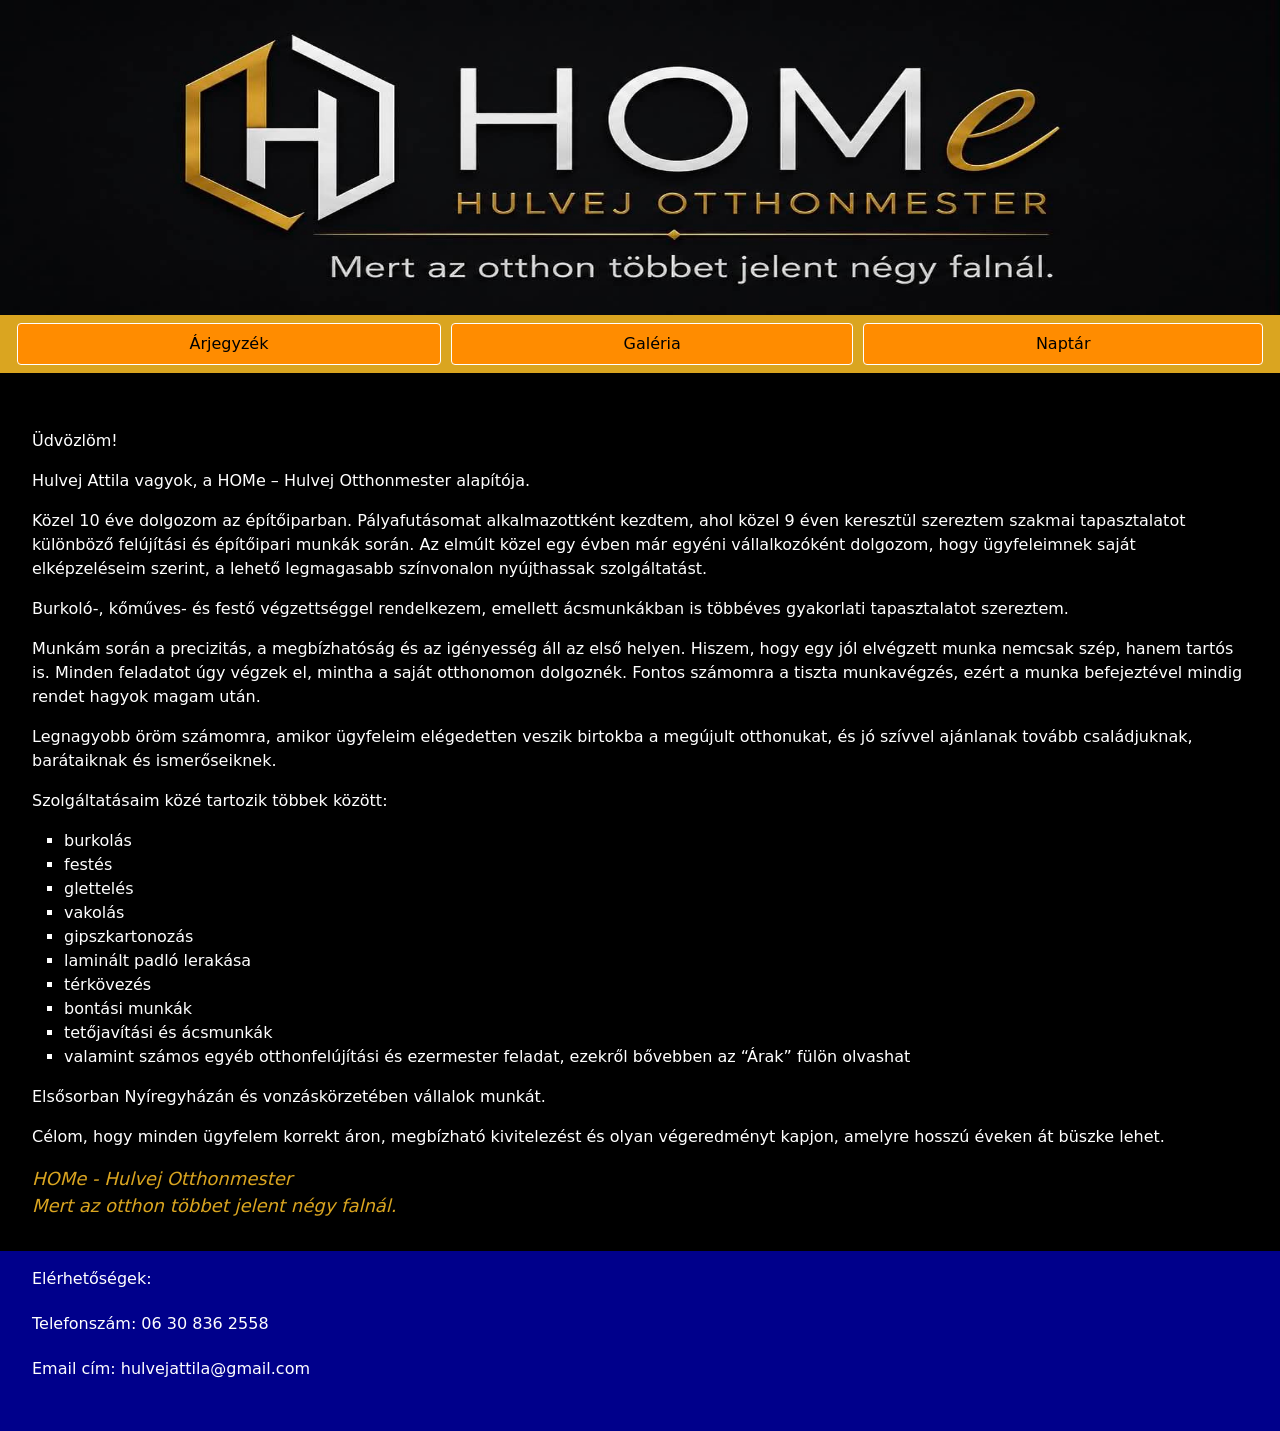
<file: index.html>
<!DOCTYPE html>
<html lang="hu">
<head>
    <meta charset="UTF-8">
    <meta name="viewport" content="width=device-width, initial-scale=1.0">
<link rel="stylesheet" href="main.css">    
    <link href="https://cdn.jsdelivr.net/npm/bootstrap@5.3.0/dist/css/bootstrap.min.css" rel="stylesheet">
<title>Hulvej Home</title>
</head>
<body>
    <!--Ez a logo része-->
    <div class="page">
        <div class="main_logo " ><img src="logo.jpg" alt="" class="img-fluid"></div>

    <!--Itt vannak a gombok-->
    <nav class="navbar navbar-expand-lg navbar-light bg-golden shadow-sm mb-4">
            <div class="container-fluid">
                <button class="navbar-toggler ms-auto" type="button" data-bs-toggle="collapse" data-bs-target="#navbarNavAltMarkup" aria-controls="navbarNavAltMarkup" aria-expanded="false" aria-label="Toggle navigation">
                    <span class="navbar-toggler-icon"></span>
                </button>
                
                <div class="collapse navbar-collapse" id="navbarNavAltMarkup">
                    <div class="navbar-nav w-100 nav-fill text-center fw-medium">
                        <a class="nav-item nav-link" href="./arjegyzek/ar.html">Árjegyzék</a>
                        <a class="nav-item nav-link" href="./gal/gal.html">Galéria</a>
                        <a class="nav-item nav-link" href="./cal/cal.html">Naptár</a>
                    </div>
                </div>
            </div>
        </nav>

    <!--Ez a főszöveg-->
    <div class="main_text">
    <div>
        <p>Üdvözlöm!</p>
        <p>Hulvej Attila vagyok, a HOMe – Hulvej Otthonmester alapítója.</p>
    </div>
    <p>Közel 10 éve dolgozom az építőiparban. Pályafutásomat alkalmazottként kezdtem, ahol közel 9 éven keresztül szereztem szakmai tapasztalatot különböző felújítási és építőipari munkák során. Az elmúlt közel egy évben már egyéni vállalkozóként dolgozom, hogy ügyfeleimnek saját elképzeléseim szerint, a lehető legmagasabb színvonalon nyújthassak szolgáltatást.</p>
    <p>Burkoló-, kőműves- és festő végzettséggel rendelkezem, emellett ácsmunkákban is többéves gyakorlati tapasztalatot szereztem.</p>
    <p>Munkám során a precizitás, a megbízhatóság és az igényesség áll az első helyen. Hiszem, hogy egy jól elvégzett munka nemcsak szép, hanem tartós is. Minden feladatot úgy végzek el, mintha a saját otthonomon dolgoznék. Fontos számomra a tiszta munkavégzés, ezért a munka befejeztével mindig rendet hagyok magam után.</p>
    <p>Legnagyobb öröm számomra, amikor ügyfeleim elégedetten veszik birtokba a megújult otthonukat, és jó szívvel ajánlanak tovább családjuknak, barátaiknak és ismerőseiknek.</p>
    <p>Szolgáltatásaim közé tartozik többek között:</p>
        <ul>
            <li>burkolás</li>
            <li>festés</li>
            <li>glettelés</li>
            <li>vakolás</li>
            <li>gipszkartonozás</li>
            <li>laminált padló lerakása</li>
            <li>térkövezés</li>
            <li>bontási munkák</li>
            <li>tetőjavítási és ácsmunkák</li>
            <li>valamint számos egyéb otthonfelújítási és ezermester feladat, ezekről bővebben az “Árak” fülön olvashat</li>
        </ul>
    <p>Elsősorban Nyíregyházán és vonzáskörzetében vállalok munkát.</p>
    <p>Célom, hogy minden ügyfelem korrekt áron, megbízható kivitelezést és olyan végeredményt kapjon, amelyre hosszú éveken át büszke lehet.</p>

<i class="arany">HOMe - Hulvej Otthonmester</i>
<i class="arany">Mert az otthon többet jelent négy falnál.</i>

    <div id="ertekek">

    </div>
    </div>

    <!--Ez a lábjegyzet-->
    <div class="footer">
        <p>Elérhetőségek:</p>
        <p>Telefonszám: 06 30 836 2558</p>
        <p>Email cím: hulvejattila@gmail.com</p>
    </div>
    </div>

    <script src="https://cdn.jsdelivr.net/npm/bootstrap@5.3.0/dist/js/bootstrap.bundle.min.js"></script>
</body>
</html>
</file>
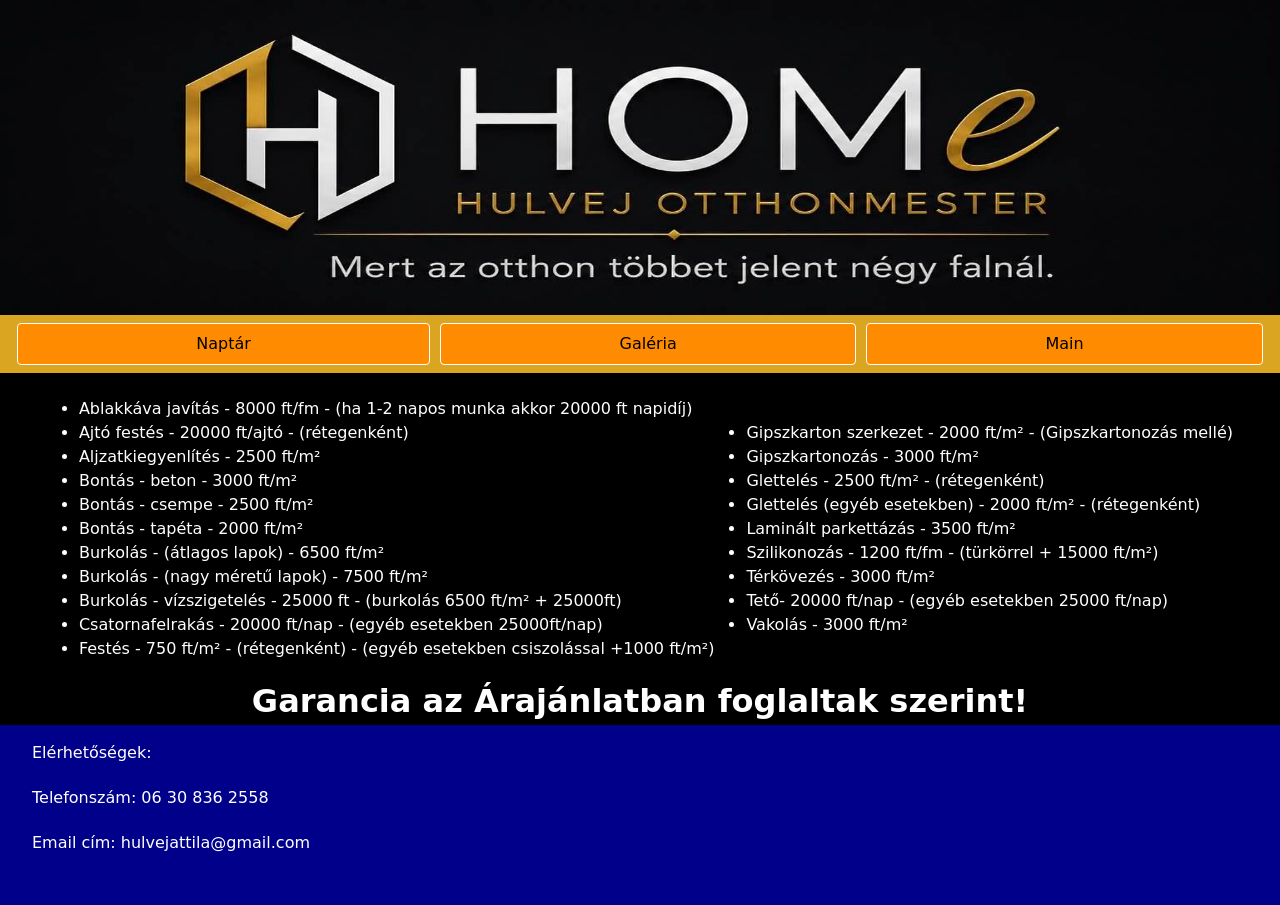
<file: arjegyzek/ar.html>
<!DOCTYPE html>
<html lang="en">
<head>
    <meta charset="UTF-8">
    <meta name="viewport" content="width=device-width, initial-scale=1.0">
    <link rel="stylesheet" href="ar.css">
    <link href="https://cdn.jsdelivr.net/npm/bootstrap@5.3.0/dist/css/bootstrap.min.css" rel="stylesheet">
    <title>Árjegyzék</title>
</head>
<body>
    
      <div class="page">
        <div class="main_logo " ><img src="../logo.jpg" alt="" class="img-fluid"></div>
        
            <nav class="navbar navbar-expand-lg navbar-light bg-golden shadow-sm mb-4">
            <div class="container-fluid">
                <button class="navbar-toggler ms-auto" type="button" data-bs-toggle="collapse" data-bs-target="#navbarNavAltMarkup" aria-controls="navbarNavAltMarkup" aria-expanded="false" aria-label="Toggle navigation">
                    <span class="navbar-toggler-icon"></span>
                </button>
                
                <div class="collapse navbar-collapse" id="navbarNavAltMarkup">
                    <div class="navbar-nav w-100 nav-fill text-center fw-medium">
                        <a class="nav-item nav-link" href="../cal/cal.html">Naptár</a>
                        <a class="nav-item nav-link" href="../gal/gal.html">Galéria</a>
                        <a class="nav-item nav-link" href="../index.html">Main</a>
                    </div>
                </div>
            </div>
        </nav>   
<div class="arak">
  <div class="mellett">
    <div>
  <ul>
    <li>Ablakkáva javítás -	8000 ft/fm -	(ha 1-2 napos munka akkor 20000 ft napidíj)</li>
    <li>Ajtó festés - 20000 ft/ajtó - (rétegenként)</li>
    <li>Aljzatkiegyenlítés -	2500 ft/m²</li>
    <li>Bontás - beton - 3000 ft/m²</li>
    <li>Bontás - csempe -	2500 ft/m²</li>
    <li>Bontás - tapéta	- 2000 ft/m²</li>
    <li>Burkolás - (átlagos lapok) -	6500 ft/m²</li>
    <li>Burkolás - (nagy méretű lapok) -	7500 ft/m²</li>
    <li>Burkolás - vízszigetelés -	25000 ft	-	(burkolás 6500 ft/m² + 25000ft)</li>
    <li>Csatornafelrakás -	20000 ft/nap -	(egyéb esetekben 25000ft/nap)</li>
    <li>Festés - 750 ft/m²	- (rétegenként) -	(egyéb esetekben csiszolással +1000 ft/m²)</li>
  </ul>
</div>
<div>
  <ul>
    <li>Gipszkarton szerkezet -	2000 ft/m² -	(Gipszkartonozás mellé)</li>
    <li>Gipszkartonozás -	3000 ft/m²</li>
    <li>Glettelés -	2500 ft/m² - (rétegenként)</li>
    <li>Glettelés (egyéb esetekben) - 2000 ft/m² -	(rétegenként)</li>
    <li>Laminált parkettázás -	3500 ft/m²</li>
    <li>Szilikonozás - 1200 ft/fm - (türkörrel + 15000 ft/m²)</li>
    <li>Térkövezés - 3000 ft/m²</li>
    <li>Tető- 20000 ft/nap	-	(egyéb esetekben 25000 ft/nap)</li>
    <li>Vakolás - 3000 ft/m²</li>
  </ul>
</div>
  </div>
<b>Garancia az Árajánlatban foglaltak szerint!</b>
</div>

<div class="footer">
        <p>Elérhetőségek:</p>
        <p>Telefonszám: 06 30 836 2558</p>
        <p>Email cím: hulvejattila@gmail.com</p>
    </div>
    </div>

    <script src="https://cdn.jsdelivr.net/npm/bootstrap@5.3.0/dist/js/bootstrap.bundle.min.js"></script>
    
</body>
</html>
</file>
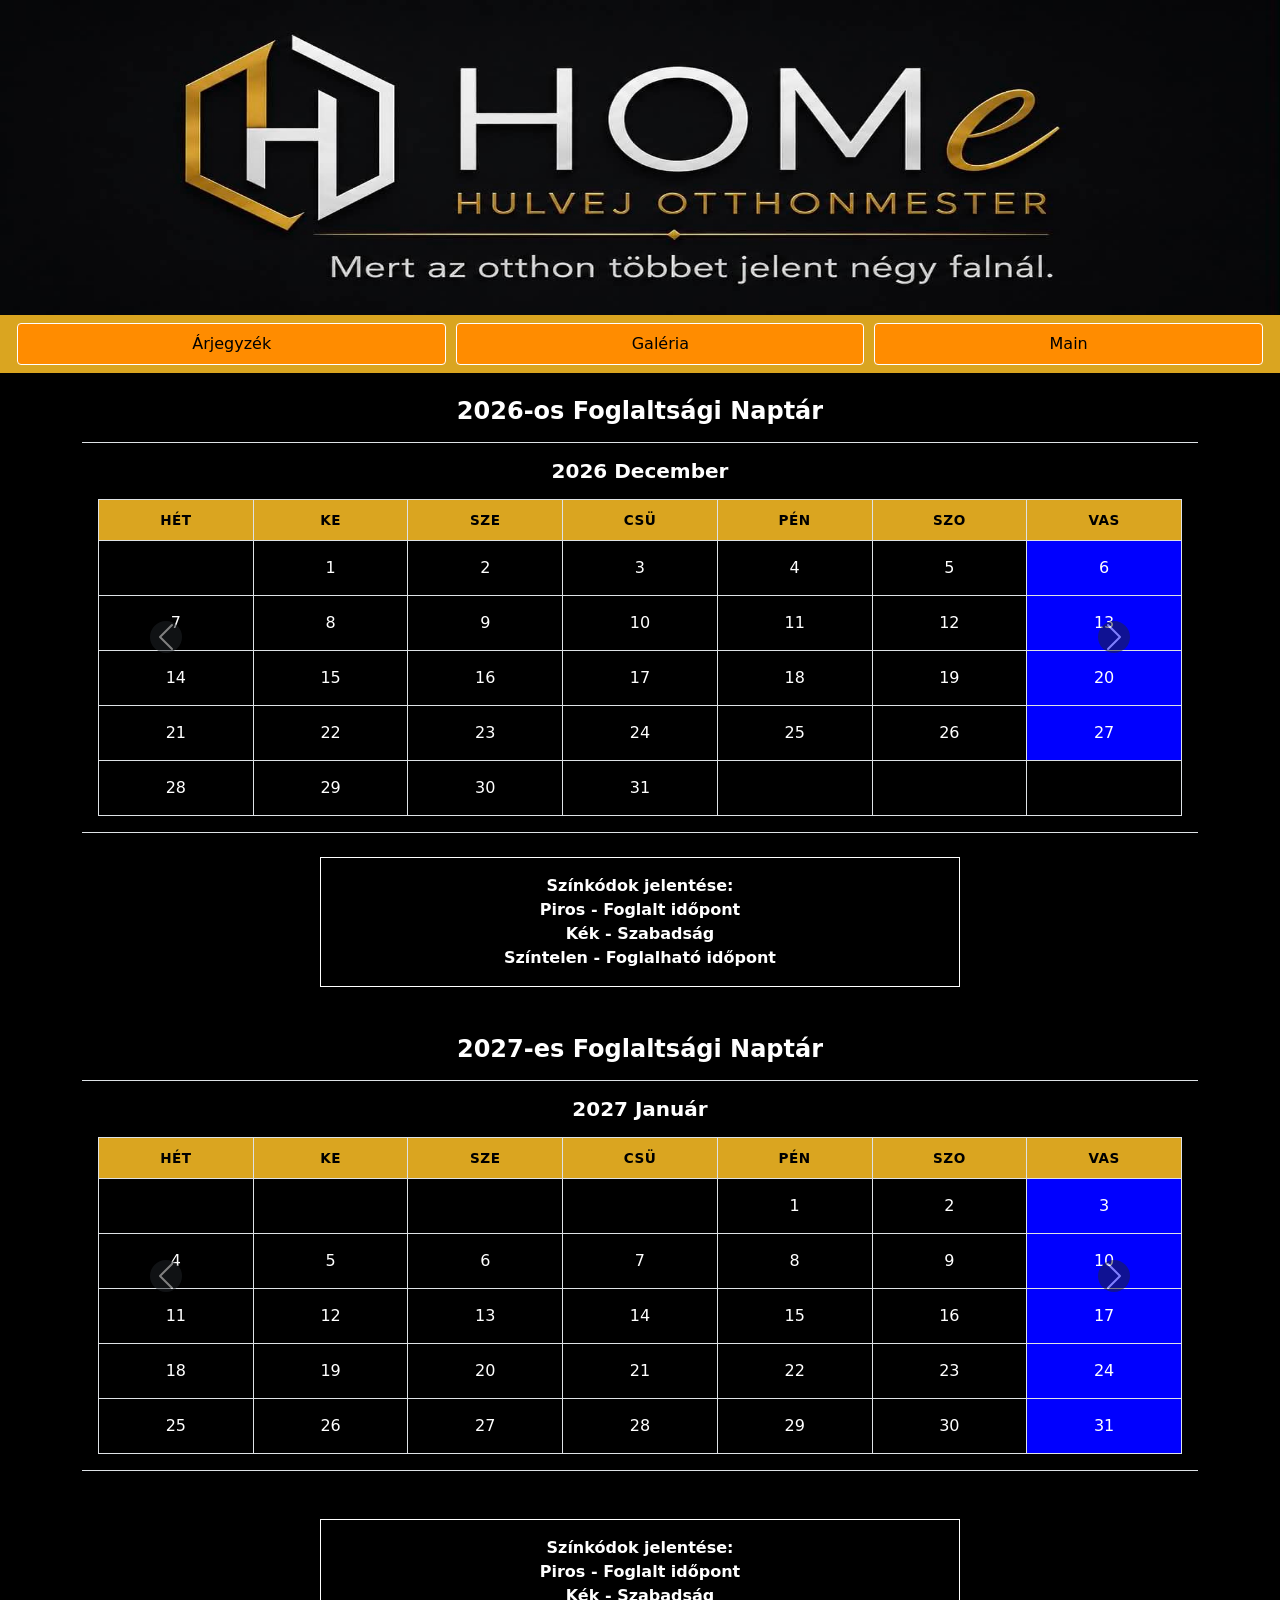
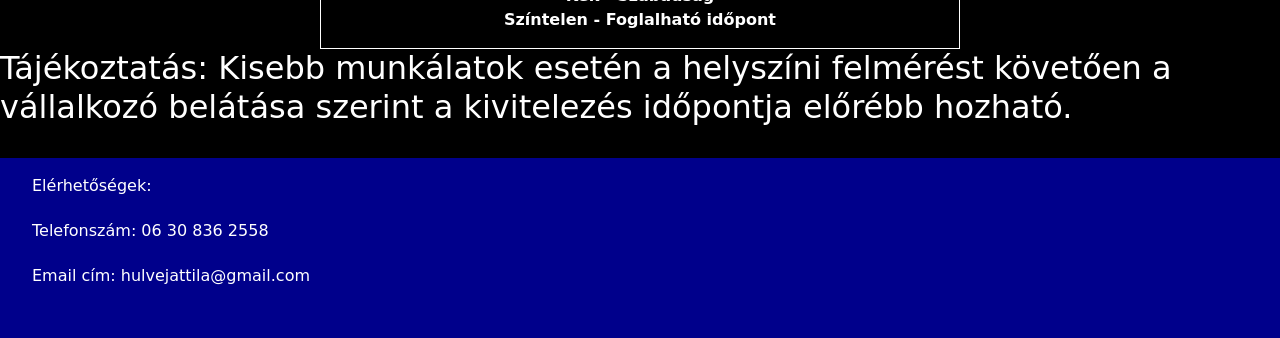
<file: cal/cal.html>
<!DOCTYPE html>
<html lang="hu">
<head>
    <meta charset="UTF-8">
    <meta name="viewport" content="width=device-width, initial-scale=1.0">
    <title>Naptár</title>
    <link href="https://cdn.jsdelivr.net/npm/bootstrap@5.3.0/dist/css/bootstrap.min.css" rel="stylesheet">
    <link rel="stylesheet" href="cal.css">
</head>
<body>
    <div class="page">
        <!-- Logo Header -->
        <div class="main_logo " >
            <img src="../logo.jpg" alt="Logo" class="img-fluid">
        </div>

        <!-- Navbar -->
        <nav class="navbar navbar-expand-lg navbar-light bg-golden shadow-sm mb-4">
            <div class="container-fluid">
                <button class="navbar-toggler ms-auto" type="button" data-bs-toggle="collapse" data-bs-target="#navbarNavAltMarkup" aria-controls="navbarNavAltMarkup" aria-expanded="false" aria-label="Toggle navigation">
                    <span class="navbar-toggler-icon"></span>
                </button>
                
                <div class="collapse navbar-collapse" id="navbarNavAltMarkup">
                    <div class="navbar-nav w-100 nav-fill text-center fw-medium">
                        <a class="nav-item nav-link" href="../arjegyzek/ar.html">Árjegyzék</a>
                        <a class="nav-item nav-link" href="../gal/gal.html">Galéria</a>
                        <a class="nav-item nav-link" href="../index.html">Main</a>
                    </div>
                </div>
            </div>
        </nav>  


        <!-- ==================== 1. SLIDER: 2026-OS ÉV ==================== -->
        <div class="calendar container my-4" id="section-2026">
            <h2 class="h4 fw-bold text-center mb-3">2026-os Foglaltsági Naptár</h2>
            <div id="carousel2026" class="carousel slide shadow-sm rounded border bg-white" data-bs-ride="false">
                
                <div class="carousel-inner p-3">
                    
                    <!-- 2026 JÚLIUS -->
                    <div class="carousel-item" data-month="6" data-year="2026">
                        <h3 class="h5 fw-bold text-center mb-3">2026 Július</h3>
                        <div class="table-responsive">
                            <table class="table table-bordered calendar-table mb-0 text-center">
                                <thead>
                                    <tr class="text-muted small"><th>Hét</th><th>Ke</th><th>Sze</th><th>Csü</th><th>Pén</th><th>Szo</th><th>Vas</th></tr>
                                </thead>
                                <tbody>
                                    <tr>
                                        <td class="other-month"></td><td class="other-month"></td><td>1</td><td>2</td><td>3</td><td>4</td><td class="szabads">5</td>
                                    </tr>
                                    <tr><td>6</td><td>7</td><td>8</td><td>9</td><td>10</td><td>11</td><td class="szabads">12</td></tr>
                                    <tr><td>13</td><td>14</td><td>15</td><td>16</td><td>17</td><td>18</td><td class="szabads">19</td></tr>
                                    <tr><td>20</td><td>21</td><td>22</td><td>23</td><td>24</td><td>25</td><td class="szabads">26</td></tr>
                                    <tr>
                                        <td>27</td><td>28</td><td>29</td><td>30</td><td>31</td><td class="other-month"></td><td class="other-month"></td>
                                    </tr>
                                </tbody>
                            </table>
                        </div>
                    </div>

                    <!-- 2026 AUGUSZTUS -->
                    <div class="carousel-item" data-month="7" data-year="2026">
                        <h3 class="h5 fw-bold text-center mb-3">2026 Augusztus</h3>
                        <div class="table-responsive">
                            <table class="table table-bordered calendar-table mb-0 text-center">
                                <thead>
                                    <tr class="text-muted small"><th>Hét</th><th>Ke</th><th>Sze</th><th>Csü</th><th>Pén</th><th>Szo</th><th>Vas</th></tr>
                                </thead>
                                <tbody>
                                    <tr>
                                        <td class="other-month"></td><td class="other-month"></td><td class="other-month"></td><td class="other-month"></td><td class="other-month"></td><td>1</td><td class="szabads">2</td>
                                    </tr>
                                    <tr><td>3</td><td>4</td><td>5</td><td>6</td><td>7</td><td>8</td><td class="szabads">9</td></tr>
                                    <tr><td>10</td><td>11</td><td>12</td><td>13</td><td>14</td><td>15</td><td class="szabads">16</td></tr>
                                    <tr><td>17</td><td>18</td><td>19</td><td>20</td><td>21</td><td>22</td><td class="szabads">23</td></tr>
                                    <tr><td>24</td><td>25</td><td>26</td><td>27</td><td>28</td><td>29</td><td class="szabads">30</td></tr>
                                    <tr>
                                        <td>31</td><td class="other-month"></td><td class="other-month"></td><td class="other-month"></td><td class="other-month"></td><td class="other-month"></td><td class="other-month"></td>
                                    </tr>
                                </tbody>
                            </table>
                        </div>
                    </div>

                    <!-- 2026 SZEPTEMBER -->
                    <div class="carousel-item" data-month="8" data-year="2026">
                        <h3 class="h5 fw-bold text-center mb-3">2026 Szeptember</h3>
                        <div class="table-responsive">
                            <table class="table table-bordered calendar-table mb-0 text-center">
                                <thead>
                                    <tr class="text-muted small"><th>Hét</th><th>Ke</th><th>Sze</th><th>Csü</th><th>Pén</th><th>Szo</th><th>Vas</th></tr>
                                </thead>
                                <tbody>
                                    <tr>
                                        <td class="other-month"></td><td>1</td><td>2</td><td>3</td><td>4</td><td>5</td><td class="szabads">6</td>
                                    </tr>
                                    <tr><td>7</td><td>8</td><td>9</td><td>10</td><td>11</td><td>12</td><td class="szabads">13</td></tr>
                                    <tr><td>14</td><td>15</td><td>16</td><td>17</td><td>18</td><td>19</td><td class="szabads">20</td></tr>
                                    <tr><td>21</td><td>22</td><td>23</td><td>24</td><td>25</td><td>26</td><td class="szabads">27</td></tr>
                                    <tr>
                                        <td>28</td><td>29</td><td>30</td><td class="other-month"></td><td class="other-month"></td><td class="other-month"></td><td class="other-month"></td>
                                    </tr>
                                </tbody>
                            </table>
                        </div>
                    </div>

                    <!-- 2026 OKTÓBER -->
                    <div class="carousel-item" data-month="9" data-year="2026">
                        <h3 class="h5 fw-bold text-center mb-3">2026 Október</h3>
                        <div class="table-responsive">
                            <table class="table table-bordered calendar-table mb-0 text-center">
                                <thead>
                                    <tr class="text-muted small"><th>Hét</th><th>Ke</th><th>Sze</th><th>Csü</th><th>Pén</th><th>Szo</th><th>Vas</th></tr>
                                </thead>
                                <tbody>
                                    <tr>
                                        <td class="other-month"></td><td class="other-month"></td><td class="other-month"></td><td>1</td><td>2</td><td>3</td><td class="szabads">4</td>
                                    </tr>
                                    <tr><td>5</td><td>6</td><td>7</td><td>8</td><td>9</td><td>10</td><td class="szabads">11</td></tr>
                                    <tr><td>12</td><td>13</td><td>14</td><td>15</td><td>16</td><td>17</td><td class="szabads">18</td></tr>
                                    <tr><td>19</td><td>20</td><td>21</td><td>22</td><td>23</td><td>24</td><td class="szabads">25</td></tr>
                                    <tr>
                                        <td>26</td><td>27</td><td>28</td><td>29</td><td>30</td><td>31</td><td class="other-month"></td>
                                    </tr>
                                </tbody>
                            </table>
                        </div>
                    </div>

                    <!-- 2026 NOVEMBER -->
                    <div class="carousel-item" data-month="10" data-year="2026">
                        <h3 class="h5 fw-bold text-center mb-3">2026 November</h3>
                        <div class="table-responsive">
                            <table class="table table-bordered calendar-table mb-0 text-center">
                                <thead>
                                    <tr class="text-muted small"><th>Hét</th><th>Ke</th><th>Sze</th><th>Csü</th><th>Pén</th><th>Szo</th><th>Vas</th></tr>
                                </thead>
                                <tbody>
                                    <tr>
                                        <td class="other-month"></td><td class="other-month"></td><td class="other-month"></td><td class="other-month"></td><td class="other-month"></td><td class="other-month"></td><td class="szabads">1</td>
                                    </tr>
                                    <tr><td>2</td><td>3</td><td>4</td><td>5</td><td>6</td><td>7</td><td class="szabads">8</td></tr>
                                    <tr><td>9</td><td>10</td><td>11</td><td>12</td><td>13</td><td>14</td><td class="szabads">15</td></tr>
                                    <tr><td>16</td><td>17</td><td>18</td><td>19</td><td>20</td><td>21</td><td class="szabads">22</td></tr>
                                    <tr><td>23</td><td>24</td><td>25</td><td>26</td><td>27</td><td>28</td><td class="szabads">29</td></tr>
                                    <tr>
                                        <td>30</td><td class="other-month"></td><td class="other-month"></td><td class="other-month"></td><td class="other-month"></td><td class="other-month"></td><td class="other-month"></td>
                                    </tr>
                                </tbody>
                            </table>
                        </div>
                    </div>

                    <!-- 2026 DECEMBER -->
                    <div class="carousel-item" data-month="11" data-year="2026">
                        <h3 class="h5 fw-bold text-center mb-3">2026 December</h3>
                        <div class="table-responsive">
                            <table class="table table-bordered calendar-table mb-0 text-center">
                                <thead>
                                    <tr class="text-muted small"><th>Hét</th><th>Ke</th><th>Sze</th><th>Csü</th><th>Pén</th><th>Szo</th><th>Vas</th></tr>
                                </thead>
                                <tbody>
                                    <tr>
                                        <td class="other-month"></td><td>1</td><td>2</td><td>3</td><td>4</td><td>5</td><td class="szabads">6</td>
                                    </tr>
                                    <tr><td>7</td><td>8</td><td>9</td><td>10</td><td>11</td><td>12</td><td class="szabads">13</td></tr>
                                    <tr><td>14</td><td>15</td><td>16</td><td>17</td><td>18</td><td>19</td><td class="szabads">20</td></tr>
                                    <tr><td>21</td><td>22</td><td>23</td><td>24</td><td>25</td><td>26</td><td class="szabads">27</td></tr>
                                    <tr>
                                        <td>28</td><td>29</td><td>30</td><td>31</td><td class="other-month"></td><td class="other-month"></td><td class="other-month"></td>
                                    </tr>
                                </tbody>
                            </table>
                        </div>
                    </div>

                </div>

                <!-- Lapozó gombok a 2026-oshoz -->
                <button class="carousel-control-prev btn btn-link" type="button" data-bs-target="#carousel2026" data-bs-slide="prev">
                    <span class="carousel-control-prev-icon bg-dark rounded-circle p-2" aria-hidden="true"></span>
                    <span class="visually-hidden">Előző</span>
                </button>
                <button class="carousel-control-next btn btn-link" type="button" data-bs-target="#carousel2026" data-bs-slide="next">
                    <span class="carousel-control-next-icon bg-dark rounded-circle p-2" aria-hidden="true"></span>
                    <span class="visually-hidden">Következő</span>
                </button>
            </div>
        </div>

        <div class="taj">
            <b>Színkódok jelentése:</b>
            <b>Piros - Foglalt időpont</b>
            <b>Kék - Szabadság</b>
            <b>Színtelen - Foglalható időpont</b>
        </div>
        <!-- ==================== 2. SLIDER: 2027-ES ÉV ==================== -->
        <div class="calendar container my-5" id="section-2027">
            <h2 class="h4 fw-bold text-center mb-3">2027-es Foglaltsági Naptár</h2>
            <div id="carousel2027" class="carousel slide shadow-sm rounded border bg-white" data-bs-ride="false">
                
                <div class="carousel-inner p-3">
                    
                    <!-- 2027 JANUÁR -->
                    <div class="carousel-item" data-month="0" data-year="2027">
                        <h3 class="h5 fw-bold text-center mb-3">2027 Január</h3>
                        <div class="table-responsive">
                            <table class="table table-bordered calendar-table mb-0 text-center">
                                <thead>
                                    <tr class="text-muted small"><th>Hét</th><th>Ke</th><th>Sze</th><th>Csü</th><th>Pén</th><th>Szo</th><th>Vas</th></tr>
                                </thead>
                                <tbody>
                                    <tr>
                                        <td class="other-month"></td><td class="other-month"></td><td class="other-month"></td><td class="other-month"></td><td>1</td><td>2</td><td class="szabads">3</td>
                                    </tr>
                                    <tr><td>4</td><td>5</td><td>6</td><td>7</td><td>8</td><td>9</td><td class="szabads">10</td></tr>
                                    <tr><td>11</td><td>12</td><td>13</td><td>14</td><td>15</td><td>16</td><td class="szabads">17</td></tr>
                                    <tr><td>18</td><td>19</td><td>20</td><td>21</td><td>22</td><td>23</td><td class="szabads">24</td></tr>
                                    <tr><td>25</td><td>26</td><td>27</td><td>28</td><td>29</td><td>30</td><td class="szabads">31</td></tr>
                                </tbody>
                            </table>
                        </div>
                    </div>

                    <!-- 2027 FEBRUÁR -->
                    <div class="carousel-item" data-month="1" data-year="2027">
                        <h3 class="h5 fw-bold text-center mb-3">2027 Február</h3>
                        <div class="table-responsive">
                            <table class="table table-bordered calendar-table mb-0 text-center">
                                <thead>
                                    <tr class="text-muted small"><th>Hét</th><th>Ke</th><th>Sze</th><th>Csü</th><th>Pén</th><th>Szo</th><th>Vas</th></tr>
                                </thead>
                                <tbody>
                                    <tr>
                                        <td>1</td><td>2</td><td>3</td><td>4</td><td>5</td><td>6</td><td class="szabads">7</td>
                                    </tr>
                                    <tr><td>8</td><td>9</td><td>10</td><td>11</td><td>12</td><td>13</td><td class="szabads">14</td></tr>
                                    <tr><td>15</td><td>16</td><td>17</td><td>18</td><td>19</td><td>20</td><td class="szabads">21</td></tr>
                                    <tr><td>22</td><td>23</td><td>24</td><td>25</td><td>26</td><td>27</td><td class="szabads">28</td></tr>
                                </tbody>
                            </table>
                        </div>
                    </div>

                    <!-- 2027 MÁRCIUS -->
                    <div class="carousel-item" data-month="2" data-year="2027">
                        <h3 class="h5 fw-bold text-center mb-3">2027 Március</h3>
                        <div class="table-responsive">
                            <table class="table table-bordered calendar-table mb-0 text-center">
                                <thead>
                                    <tr class="text-muted small"><th>Hét</th><th>Ke</th><th>Sze</th><th>Csü</th><th>Pén</th><th>Szo</th><th>Vas</th></tr>
                                </thead>
                                <tbody>
                                    <tr>
                                        <td>1</td><td>2</td><td>3</td><td>4</td><td>5</td><td>6</td><td class="szabads">7</td>
                                    </tr>
                                    <tr><td>8</td><td>9</td><td>10</td><td>11</td><td>12</td><td>13</td><td class="szabads">14</td></tr>
                                    <tr><td>15</td><td>16</td><td>17</td><td>18</td><td>19</td><td>20</td><td class="szabads">21</td></tr>
                                    <tr><td>22</td><td>23</td><td>24</td><td>25</td><td>26</td><td>27</td><td class="szabads">28</td></tr>
                                    <tr>
                                        <td>29</td><td>30</td><td>31</td><td class="other-month"></td><td class="other-month"></td><td class="other-month"></td><td class="other-month"></td>
                                    </tr>
                                </tbody>
                            </table>
                        </div>
                    </div>

                    <!-- 2027 ÁPRILIS -->
                    <div class="carousel-item" data-month="3" data-year="2027">
                        <h3 class="h5 fw-bold text-center mb-3">2027 Április</h3>
                        <div class="table-responsive">
                            <table class="table table-bordered calendar-table mb-0 text-center">
                                <thead>
                                    <tr class="text-muted small"><th>Hét</th><th>Ke</th><th>Sze</th><th>Csü</th><th>Pén</th><th>Szo</th><th>Vas</th></tr>
                                </thead>
                                <tbody>
                                    <tr>
                                        <td class="other-month"></td><td class="other-month"></td><td class="other-month"></td><td>1</td><td>2</td><td>3</td><td class="szabads">4</td>
                                    </tr>
                                    <tr><td>5</td><td>6</td><td >7</td><td>8</td><td>9</td><td>10</td><td class="szabads">11</td></tr>
                                    <tr><td>12</td><td>13</td><td >14</td><td>15</td><td>16</td><td>17</td><td class="szabads">18</td></tr>
                                    <tr><td>19</td><td>20</td><td >21</td><td>22</td><td>23</td><td>24</td><td class="szabads">25</td></tr>
                                    <tr>
                                        <td>26</td><td>27</td><td >28</td><td>29</td><td>30</td><td class="other-month"></td><td class="other-month"></td>
                                    </tr>
                                </tbody>
                            </table>
                        </div>
                    </div>

                    <!-- 2027 MÁJUS -->
                    <div class="carousel-item" data-month="4" data-year="2027">
                        <h3 class="h5 fw-bold text-center mb-3">2027 Május</h3>
                        <div class="table-responsive">
                            <table class="table table-bordered calendar-table mb-0 text-center">
                                <thead>
                                    <tr class="text-muted small"><th>Hét</th><th>Ke</th><th>Sze</th><th>Csü</th><th>Pén</th><th>Szo</th><th>Vas</th></tr>
                                </thead>
                                <tbody>
                                    <tr>
                                        <td class="other-month"></td><td class="other-month"></td><td class="other-month"></td><td class="other-month"></td><td class="other-month"></td><td>1</td><td class="szabads">2</td>
                                    </tr>
                                    <tr><td>3</td><td>4</td><td>5</td><td>6</td><td>7</td><td>8</td><td class="szabads">9</td></tr>
                                    <tr><td>10</td><td>11</td><td>12</td><td>13</td><td>14</td><td>15</td><td class="szabads">16</td></tr>
                                    <tr><td>17</td><td>18</td><td>19</td><td>20</td><td>21</td><td>22</td><td class="szabads">23</td></tr>
                                    <tr><td>24</td><td>25</td><td>26</td><td>27</td><td>28</td><td>29</td><td class="szabads">30</td></tr>
                                    <tr>
                                        <td>31</td><td class="other-month"></td><td class="other-month"></td><td class="other-month"></td><td class="other-month"></td><td class="other-month"></td><td class="other-month"></td>
                                    </tr>
                                </tbody>
                            </table>
                        </div>
                    </div>

                    <!-- 2027 JÚNIUS -->
                    <div class="carousel-item" data-month="5" data-year="2027">
                        <h3 class="h5 fw-bold text-center mb-3">2027 Június</h3>
                        <div class="table-responsive">
                            <table class="table table-bordered calendar-table mb-0 text-center">
                                <thead>
                                    <tr class="text-muted small"><th>Hét</th><th>Ke</th><th>Sze</th><th>Csü</th><th>Pén</th><th>Szo</th><th>Vas</th></tr>
                                </thead>
                                <tbody>
                                    <tr>
                                        <td class="other-month"></td><td>1</td><td>2</td><td>3</td><td>4</td><td>5</td><td class="szabads">6</td>
                                    </tr>
                                    <tr><td>7</td><td>8</td><td>9</td><td>10</td><td>11</td><td>12</td><td class="szabads">13</td></tr>
                                    <tr><td>14</td><td>15</td><td>16</td><td>17</td><td>18</td><td>19</td><td class="szabads">20</td></tr>
                                    <tr><td>21</td><td>22</td><td>23</td><td>24</td><td>25</td><td>26</td><td class="szabads">27</td></tr>
                                    <tr>
                                        <td>28</td><td>29</td><td>30</td><td class="other-month"></td><td class="other-month"></td><td class="other-month"></td><td class="other-month"></td>
                                    </tr>
                                </tbody>
                            </table>
                        </div>
                    </div>

                    <!-- 2027 JÚLIUS -->
                    <div class="carousel-item" data-month="6" data-year="2027">
                        <h3 class="h5 fw-bold text-center mb-3">2027 Július</h3>
                        <div class="table-responsive">
                            <table class="table table-bordered calendar-table mb-0 text-center">
                                <thead>
                                    <tr class="text-muted small"><th>Hét</th><th>Ke</th><th>Sze</th><th>Csü</th><th>Pén</th><th>Szo</th><th>Vas</th></tr>
                                </thead>
                                <tbody>
                                    <tr>
                                        <td class="other-month"></td><td class="other-month"></td><td class="other-month"></td><td>1</td><td>2</td><td>3</td><td class="szabads">4</td>
                                    </tr>
                                    <tr><td>5</td><td>6</td><td>7</td><td>8</td><td>9</td><td>10</td><td class="szabads">11</td></tr>
                                    <tr><td>12</td><td>13</td><td>14</td><td>15</td><td>16</td><td>17</td><td class="szabads">18</td></tr>
                                    <tr><td>19</td><td>20</td><td>21</td><td>22</td><td>23</td><td>24</td><td class="szabads">25</td></tr>
                                    <tr>
                                        <td>26</td><td>27</td><td>28</td><td>29</td><td>30</td><td>31</td><td class="other-month"></td>
                                    </tr>
                                </tbody>
                            </table>
                        </div>
                    </div>

                    <!-- 2027 AUGUSZTUS -->
                    <div class="carousel-item" data-month="7" data-year="2027">
                        <h3 class="h5 fw-bold text-center mb-3">2027 Augusztus</h3>
                        <div class="table-responsive">
                            <table class="table table-bordered calendar-table mb-0 text-center">
                                <thead>
                                    <tr class="text-muted small"><th>Hét</th><th>Ke</th><th>Sze</th><th>Csü</th><th>Pén</th><th>Szo</th><th>Vas</th></tr>
                                </thead>
                                <tbody>
                                    <tr>
                                        <td class="other-month"></td><td class="other-month"></td><td class="other-month"></td><td class="other-month"></td><td class="other-month"></td><td class="other-month"></td><td class="szabads">1</td>
                                    </tr>
                                    <tr><td>2</td><td>3</td><td>4</td><td>5</td><td>6</td><td>7</td><td class="szabads">8</td></tr>
                                    <tr><td>9</td><td>10</td><td>11</td><td>12</td><td>13</td><td>14</td><td class="szabads">15</td></tr>
                                    <tr><td>16</td><td>17</td><td>18</td><td>19</td><td>20</td><td>21</td><td class="szabads">22</td></tr>
                                    <tr><td>23</td><td>24</td><td>25</td><td>26</td><td>27</td><td>28</td><td class="szabads">29</td></tr>
                                    <tr>
                                        <td>30</td><td>31</td><td class="other-month"></td><td class="other-month"></td><td class="other-month"></td><td class="other-month"></td><td class="other-month"></td>
                                    </tr>
                                </tbody>
                            </table>
                        </div>
                    </div>

                    <!-- 2027 SZEPTEMBER -->
                    <div class="carousel-item" data-month="8" data-year="2027">
                        <h3 class="h5 fw-bold text-center mb-3">2027 Szeptember</h3>
                        <div class="table-responsive">
                            <table class="table table-bordered calendar-table mb-0 text-center">
                                <thead>
                                    <tr class="text-muted small"><th>Hét</th><th>Ke</th><th>Sze</th><th>Csü</th><th>Pén</th><th>Szo</th><th>Vas</th></tr>
                                </thead>
                                <tbody>
                                    <tr>
                                        <td class="other-month"></td><td class="other-month"></td><td>1</td><td>2</td><td>3</td><td>4</td><td class="szabads">5</td>
                                    </tr>
                                    <tr><td>6</td><td>7</td><td>8</td><td>9</td><td>10</td><td>11</td><td class="szabads">12</td></tr>
                                    <tr><td>13</td><td>14</td><td>15</td><td>16</td><td>17</td><td>18</td><td class="szabads">19</td></tr>
                                    <tr><td>20</td><td>21</td><td>22</td><td>23</td><td>24</td><td>25</td><td class="szabads">26</td></tr>
                                    <tr>
                                        <td>27</td><td>28</td><td>29</td><td>30</td><td class="other-month"></td><td class="other-month"></td><td class="other-month"></td>
                                    </tr>
                                </tbody>
                            </table>
                        </div>
                    </div>

                    <!-- 2027 OKTÓBER -->
                    <div class="carousel-item" data-month="9" data-year="2027">
                        <h3 class="h5 fw-bold text-center mb-3">2027 Október</h3>
                        <div class="table-responsive">
                            <table class="table table-bordered calendar-table mb-0 text-center">
                                <thead>
                                    <tr class="text-muted small"><th>Hét</th><th>Ke</th><th>Sze</th><th>Csü</th><th>Pén</th><th>Szo</th><th>Vas</th></tr>
                                </thead>
                                <tbody>
                                    <tr>
                                        <td class="other-month"></td><td class="other-month"></td><td class="other-month"></td><td class="other-month"></td><td>1</td><td>2</td><td class="szabads">3</td>
                                    </tr>
                                    <tr><td>4</td><td>5</td><td>6</td><td>7</td><td>8</td><td>9</td><td class="szabads">10</td></tr>
                                    <tr><td>11</td><td>12</td><td>13</td><td>14</td><td>15</td><td>16</td><td class="szabads">17</td></tr>
                                    <tr><td>18</td><td>19</td><td>20</td><td>21</td><td>22</td><td>23</td><td class="szabads">24</td></tr>
                                    <tr>
                                        <td>25</td><td>26</td><td>27</td><td>28</td><td>29</td><td>30</td><td class="szabads">31</td>
                                    </tr>
                                </tbody>
                            </table>
                        </div>
                    </div>

                    <!-- 2027 NOVEMBER -->
                    <div class="carousel-item" data-month="10" data-year="2027">
                        <h3 class="h5 fw-bold text-center mb-3">2027 November</h3>
                        <div class="table-responsive">
                            <table class="table table-bordered calendar-table mb-0 text-center">
                                <thead>
                                    <tr class="text-muted small"><th>Hét</th><th>Ke</th><th>Sze</th><th>Csü</th><th>Pén</th><th>Szo</th><th>Vas</th></tr>
                                </thead>
                                <tbody>
                                    <tr>
                                        <td>1</td><td>2</td><td>3</td><td>4</td><td>5</td><td>6</td><td class="szabads">7</td>
                                    </tr>
                                    <tr><td>8</td><td>9</td><td>10</td><td>11</td><td>12</td><td>13</td><td class="szabads">14</td></tr>
                                    <tr><td>15</td><td>16</td><td>17</td><td>18</td><td>19</td><td>20</td><td class="szabads">21</td></tr>
                                    <tr><td>22</td><td>23</td><td>24</td><td>25</td><td>26</td><td>27</td><td class="szabads">28</td></tr>
                                    <tr>
                                        <td>29</td><td>30</td><td class="other-month"></td><td class="other-month"></td><td class="other-month"></td><td class="other-month"></td><td class="other-month"></td>
                                    </tr>
                                </tbody>
                            </table>
                        </div>
                    </div>

                    <!-- 2027 DECEMBER -->
                    <div class="carousel-item" data-month="11" data-year="2027">
                        <h3 class="h5 fw-bold text-center mb-3">2027 December</h3>
                        <div class="table-responsive">
                            <table class="table table-bordered calendar-table mb-0 text-center">
                                <thead>
                                    <tr class="text-muted small"><th>Hét</th><th>Ke</th><th>Sze</th><th>Csü</th><th>Pén</th><th>Szo</th><th>Vas</th></tr>
                                </thead>
                                <tbody>
                                    <tr>
                                        <td class="other-month"></td><td class="other-month"></td><td>1</td><td>2</td><td>3</td><td>4</td><td class="szabads">5</td>
                                    </tr>
                                    <tr><td>6</td><td>7</td><td>8</td><td>9</td><td>10</td><td>11</td><td class="szabads">12</td></tr>
                                    <tr><td>13</td><td>14</td><td>15</td><td>16</td><td>17</td><td>18</td><td class="szabads">19</td></tr>
                                    <tr><td>20</td><td>21</td><td>22</td><td>23</td><td>24</td><td>25</td><td class="szabads">26</td></tr>
                                    <tr>
                                        <td>27</td><td>28</td><td>29</td><td>30</td><td>31</td><td class="other-month"></td><td class="other-month"></td>
                                    </tr>
                                </tbody>
                            </table>
                        </div>
                    </div>

                </div>

                <!-- Lapozó gombok a 2027-eshez -->
                <button class="carousel-control-prev btn btn-link" type="button" data-bs-target="#carousel2027" data-bs-slide="prev">
                    <span class="carousel-control-prev-icon bg-dark rounded-circle p-2" aria-hidden="true"></span>
                    <span class="visually-hidden">Előző</span>
                </button>
                <button class="carousel-control-next btn btn-link" type="button" data-bs-target="#carousel2027" data-bs-slide="next">
                    <span class="carousel-control-next-icon bg-dark rounded-circle p-2" aria-hidden="true"></span>
                    <span class="visually-hidden">Következő</span>
                </button>
            </div>
        </div>

        <div class="taj">
            <b>Színkódok jelentése:</b>
            <b>Piros - Foglalt időpont</b>
            <b>Kék - Szabadság</b>
            <b>Színtelen - Foglalható időpont</b>
        </div>

        <h2>Tájékoztatás: Kisebb munkálatok esetén a helyszíni felmérést követően a vállalkozó belátása szerint a kivitelezés időpontja előrébb hozható.</h2>

        <!-- Footer Information Block -->
        <div class="footer ">
            <p class="">Elérhetőségek:</p>
            <p class="">Telefonszám: 06 30 836 2558</p>
            <p class="">Email cím: hulvejattila@gmail.com</p>
        </div>
    </div>
    
    <script src="https://cdn.jsdelivr.net/npm/bootstrap@5.3.0/dist/js/bootstrap.bundle.min.js"></script>
    
    <script src="cal.js"></script>
</body>
</html>
</file>
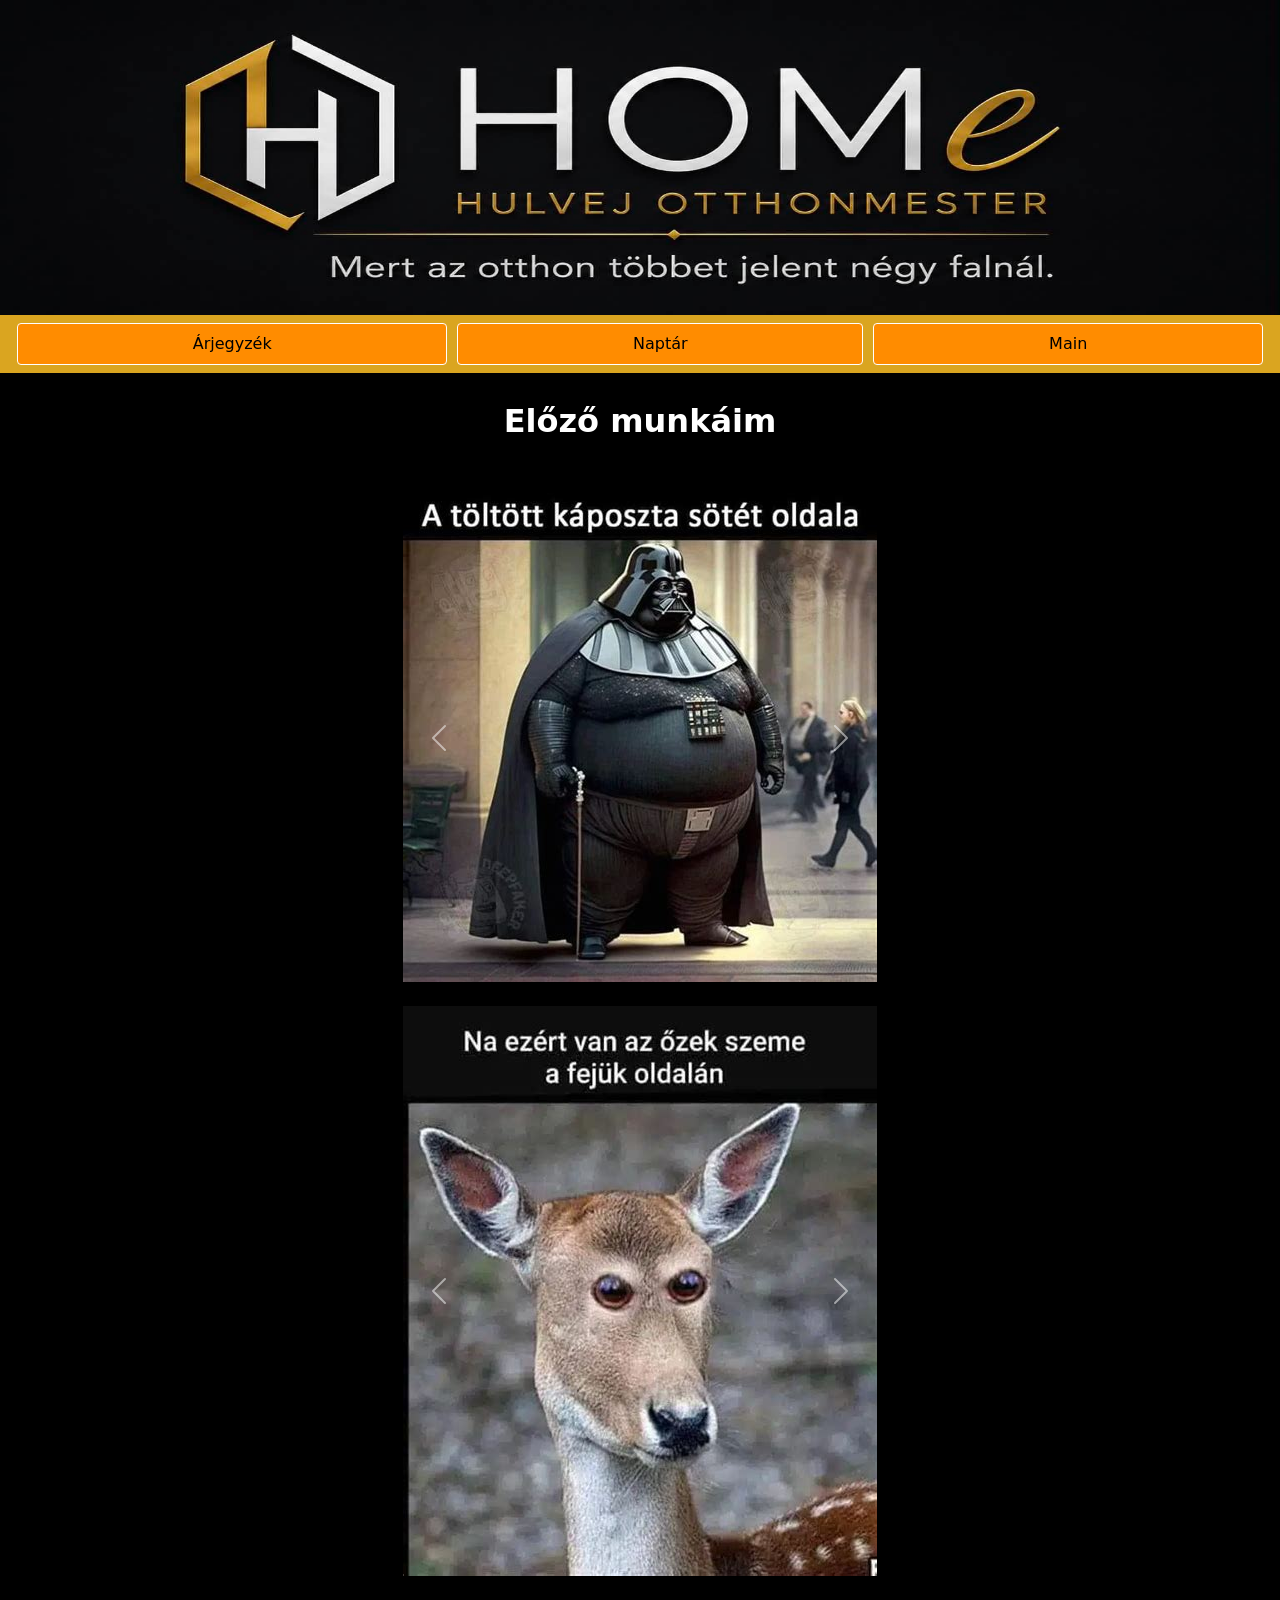
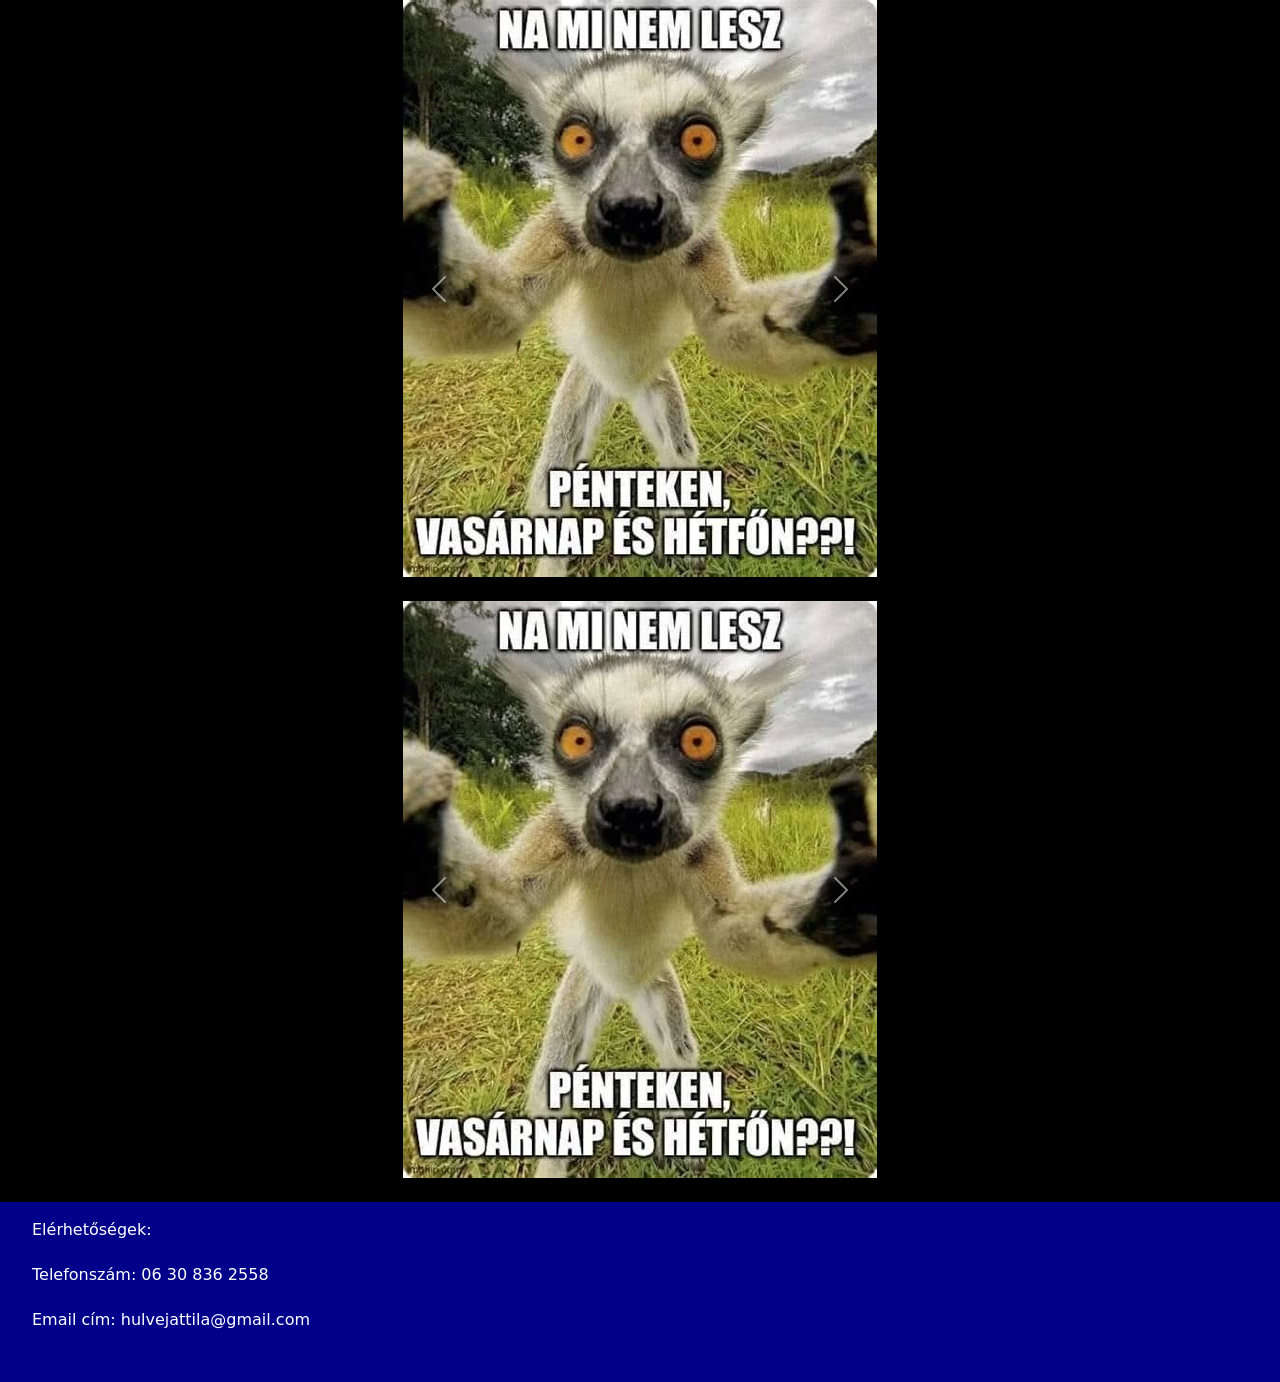
<file: gal/gal.html>
<!DOCTYPE html>
<html lang="en">
<head>
    <meta charset="UTF-8">
    <meta name="viewport" content="width=device-width, initial-scale=1.0">
    <link rel="stylesheet" href="gal.css">
    <link href="https://cdn.jsdelivr.net/npm/bootstrap@5.3.0/dist/css/bootstrap.min.css" rel="stylesheet">
    <title>Galéria</title>
</head>
<body>
    <div class="page">
        <div class="main_logo " ><img src="../logo.jpg" alt="" class="img-fluid"></div>
    <!--Itt vannak a gombok-->
    <nav class="navbar navbar-expand-lg navbar-light bg-golden shadow-sm mb-4">
            <div class="container-fluid">
                <button class="navbar-toggler ms-auto" type="button" data-bs-toggle="collapse" data-bs-target="#navbarNavAltMarkup" aria-controls="navbarNavAltMarkup" aria-expanded="false" aria-label="Toggle navigation">
                    <span class="navbar-toggler-icon"></span>
                </button>
                
                <div class="collapse navbar-collapse" id="navbarNavAltMarkup">
                    <div class="navbar-nav w-100 nav-fill text-center fw-medium">
                        <a class="nav-item nav-link" href="../arjegyzek/ar.html">Árjegyzék</a>
                        <a class="nav-item nav-link" href="../cal/cal.html">Naptár</a>
                        <a class="nav-item nav-link" href="../index.html">Main</a>
                    </div>
                </div>
            </div>
        </nav>  

    <div class="galery">

        <b>Előző munkáim</b>
<br><br>
    <div id="carouselExample1" class="carousel slide">
  <div class="carousel-inner">
    <div class="carousel-item active">
      <img src="OIP._dRqmVYjrXsk2rcaRAsKwgHaHp" class="d-block w-100" alt="...">
    </div>
    <div class="carousel-item">
      <img src="OIP.i4tWWqUZFeApUgAXu1Kk2gHaI6" class="d-block w-100" alt="...">
    </div>
    <div class="carousel-item">
      <img src="OIP.lbI0gE9KwW1AThcmLh0acQHaJB" class="d-block w-100" alt="...">
    </div>
  </div>
  <button class="carousel-control-prev" type="button" data-bs-target="#carouselExample1" data-bs-slide="prev">
    <span class="carousel-control-prev-icon" aria-hidden="true"></span>
    <span class="visually-hidden">Previous</span>
  </button>
  <button class="carousel-control-next" type="button" data-bs-target="#carouselExample1" data-bs-slide="next">
    <span class="carousel-control-next-icon" aria-hidden="true"></span>
    <span class="visually-hidden">Next</span>
  </button>
</div>
<br>
<div id="carouselExample2" class="carousel slide">
  <div class="carousel-inner">
    <div class="carousel-item active">
      <img src="OIP.i4tWWqUZFeApUgAXu1Kk2gHaI6" class="d-block w-100" alt="...">
    </div>
    <div class="carousel-item">
      <img src="OIP._dRqmVYjrXsk2rcaRAsKwgHaHp" class="d-block w-100" alt="...">
    </div>
    <div class="carousel-item">
      <img src="OIP.lbI0gE9KwW1AThcmLh0acQHaJB" class="d-block w-100" alt="...">
    </div>
  </div>
  <button class="carousel-control-prev" type="button" data-bs-target="#carouselExample2" data-bs-slide="prev">
    <span class="carousel-control-prev-icon" aria-hidden="true"></span>
    <span class="visually-hidden"></span>
  </button>
  <button class="carousel-control-next" type="button" data-bs-target="#carouselExample2" data-bs-slide="next">
    <span class="carousel-control-next-icon" aria-hidden="true"></span>
    <span class="visually-hidden">Next</span>
  </button>
</div>
<br>
<div id="carouselExample" class="carousel slide">
  <div class="carousel-inner">
    <div class="carousel-item active">
      <img src="OIP.lbI0gE9KwW1AThcmLh0acQHaJB" class="d-block w-100" alt="...">
    </div>
    <div class="carousel-item">
      <img src="9e25b425-540f-47d1-9d6f-095fde4f9aae.jpg" class="d-block w-100" alt="...">
    </div>
    <div class="carousel-item">
      <img src="OIP._dRqmVYjrXsk2rcaRAsKwgHaHp" class="d-block w-100" alt="...">
    </div>
  </div>
  <button class="carousel-control-prev" type="button" data-bs-target="#carouselExample" data-bs-slide="prev">
    <span class="carousel-control-prev-icon" aria-hidden="true"></span>
    <span class="visually-hidden">Previous</span>
  </button>
  <button class="carousel-control-next" type="button" data-bs-target="#carouselExample" data-bs-slide="next">
    <span class="carousel-control-next-icon" aria-hidden="true"></span>
    <span class="visually-hidden">Next</span>
  </button>
</div>

<br>
<div id="Example4" class="carousel slide">
  <div class="carousel-inner">
    <div class="carousel-item active">
      <img src="OIP.lbI0gE9KwW1AThcmLh0acQHaJB" class="d-block w-100" alt="...">
    </div>
    <div class="carousel-item">
      <img src="9e25b425-540f-47d1-9d6f-095fde4f9aae.jpg" class="d-block w-100" alt="...">
    </div>
    <div class="carousel-item">
      <img src="OIP._dRqmVYjrXsk2rcaRAsKwgHaHp" class="d-block w-100" alt="...">
    </div>
  </div>
  <button class="carousel-control-prev" type="button" data-bs-target="#Example4" data-bs-slide="prev">
    <span class="carousel-control-prev-icon" aria-hidden="true"></span>
    <span class="visually-hidden">Previous</span>
  </button>
  <button class="carousel-control-next" type="button" data-bs-target="#Example4" data-bs-slide="next">
    <span class="carousel-control-next-icon" aria-hidden="true"></span>
    <span class="visually-hidden">Next</span>
  </button>
</div>

<br>
    </div>


        <div class="footer">
        <p>Elérhetőségek:</p>
        <p>Telefonszám: 06 30 836 2558</p>
        <p>Email cím: hulvejattila@gmail.com</p>
    </div>
    </div>


      <script src="https://cdn.jsdelivr.net/npm/bootstrap@5.3.8/dist/js/bootstrap.bundle.min.js" integrity="sha384-FKyoEForCGlyvwx9Hj09JcYn3nv7wiPVlz7YYwJrWVcXK/BmnVDxM+D2scQbITxI" crossorigin="anonymous"></script>
</body>
</html>
</file>
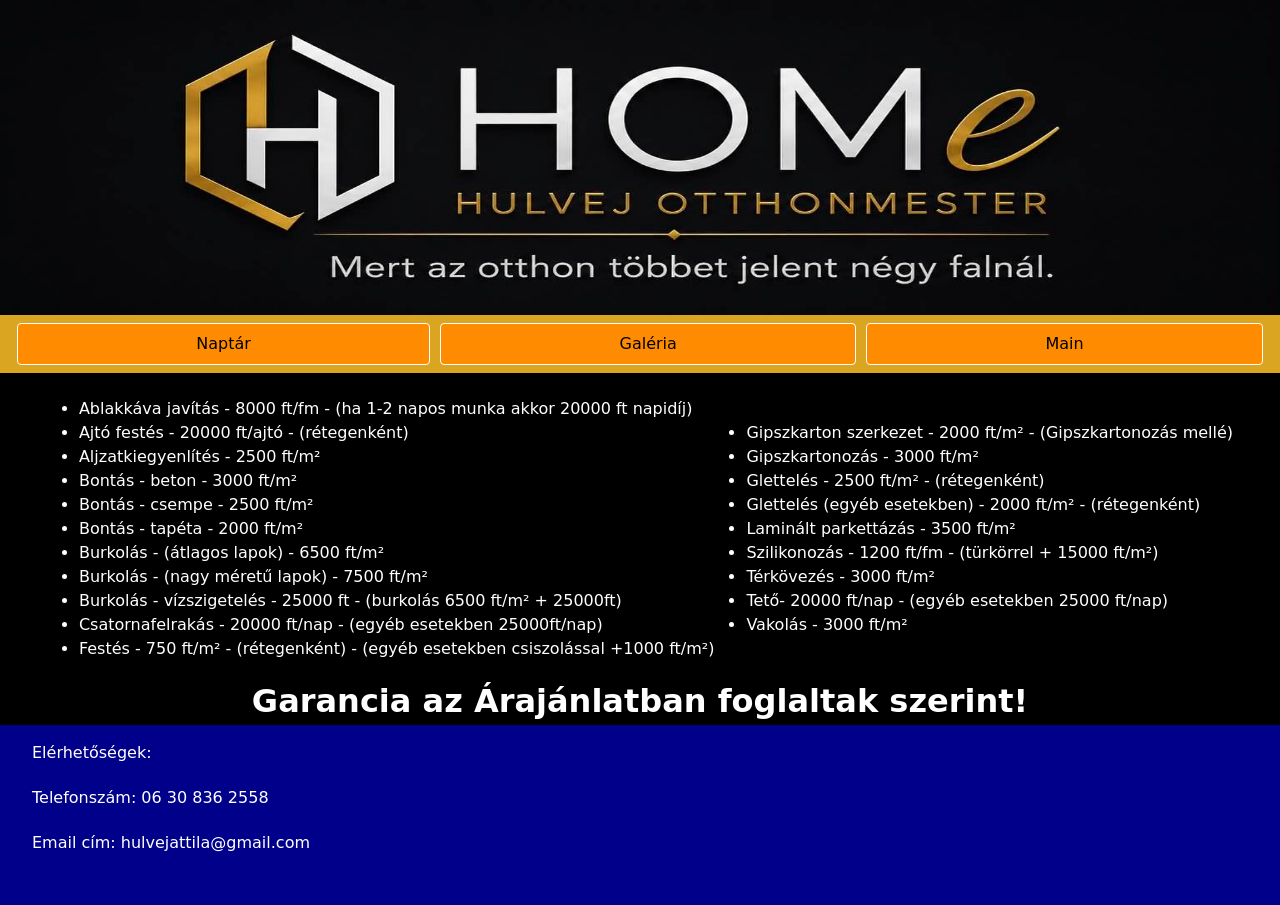
<file: Timinek/arjegyzek/ar.html>
<!DOCTYPE html>
<html lang="en">
<head>
    <meta charset="UTF-8">
    <meta name="viewport" content="width=device-width, initial-scale=1.0">
    <link rel="stylesheet" href="ar.css">
    <link href="https://cdn.jsdelivr.net/npm/bootstrap@5.3.0/dist/css/bootstrap.min.css" rel="stylesheet">
    <title>Árjegyzék</title>
</head>
<body>
    
      <div class="page">
        <div class="main_logo " ><img src="../logo.jpg" alt="" class="img-fluid"></div>
        
            <nav class="navbar navbar-expand-lg navbar-light bg-golden shadow-sm mb-4">
            <div class="container-fluid">
                <button class="navbar-toggler ms-auto" type="button" data-bs-toggle="collapse" data-bs-target="#navbarNavAltMarkup" aria-controls="navbarNavAltMarkup" aria-expanded="false" aria-label="Toggle navigation">
                    <span class="navbar-toggler-icon"></span>
                </button>
                
                <div class="collapse navbar-collapse" id="navbarNavAltMarkup">
                    <div class="navbar-nav w-100 nav-fill text-center fw-medium">
                        <a class="nav-item nav-link" href="../cal/cal.html">Naptár</a>
                        <a class="nav-item nav-link" href="../gal/gal.html">Galéria</a>
                        <a class="nav-item nav-link" href="../main.html">Main</a>
                    </div>
                </div>
            </div>
        </nav>   
<div class="arak">
  <div class="mellett">
    <div>
  <ul>
    <li>Ablakkáva javítás -	8000 ft/fm -	(ha 1-2 napos munka akkor 20000 ft napidíj)</li>
    <li>Ajtó festés - 20000 ft/ajtó - (rétegenként)</li>
    <li>Aljzatkiegyenlítés -	2500 ft/m²</li>
    <li>Bontás - beton - 3000 ft/m²</li>
    <li>Bontás - csempe -	2500 ft/m²</li>
    <li>Bontás - tapéta	- 2000 ft/m²</li>
    <li>Burkolás - (átlagos lapok) -	6500 ft/m²</li>
    <li>Burkolás - (nagy méretű lapok) -	7500 ft/m²</li>
    <li>Burkolás - vízszigetelés -	25000 ft	-	(burkolás 6500 ft/m² + 25000ft)</li>
    <li>Csatornafelrakás -	20000 ft/nap -	(egyéb esetekben 25000ft/nap)</li>
    <li>Festés - 750 ft/m²	- (rétegenként) -	(egyéb esetekben csiszolással +1000 ft/m²)</li>
  </ul>
</div>
<div>
  <ul>
    <li>Gipszkarton szerkezet -	2000 ft/m² -	(Gipszkartonozás mellé)</li>
    <li>Gipszkartonozás -	3000 ft/m²</li>
    <li>Glettelés -	2500 ft/m² - (rétegenként)</li>
    <li>Glettelés (egyéb esetekben) - 2000 ft/m² -	(rétegenként)</li>
    <li>Laminált parkettázás -	3500 ft/m²</li>
    <li>Szilikonozás - 1200 ft/fm - (türkörrel + 15000 ft/m²)</li>
    <li>Térkövezés - 3000 ft/m²</li>
    <li>Tető- 20000 ft/nap	-	(egyéb esetekben 25000 ft/nap)</li>
    <li>Vakolás - 3000 ft/m²</li>
  </ul>
</div>
  </div>
<b>Garancia az Árajánlatban foglaltak szerint!</b>
</div>

<div class="footer">
        <p>Elérhetőségek:</p>
        <p>Telefonszám: 06 30 836 2558</p>
        <p>Email cím: hulvejattila@gmail.com</p>
    </div>
    </div>

    <script src="https://cdn.jsdelivr.net/npm/bootstrap@5.3.0/dist/js/bootstrap.bundle.min.js"></script>
    
</body>
</html>
</file>
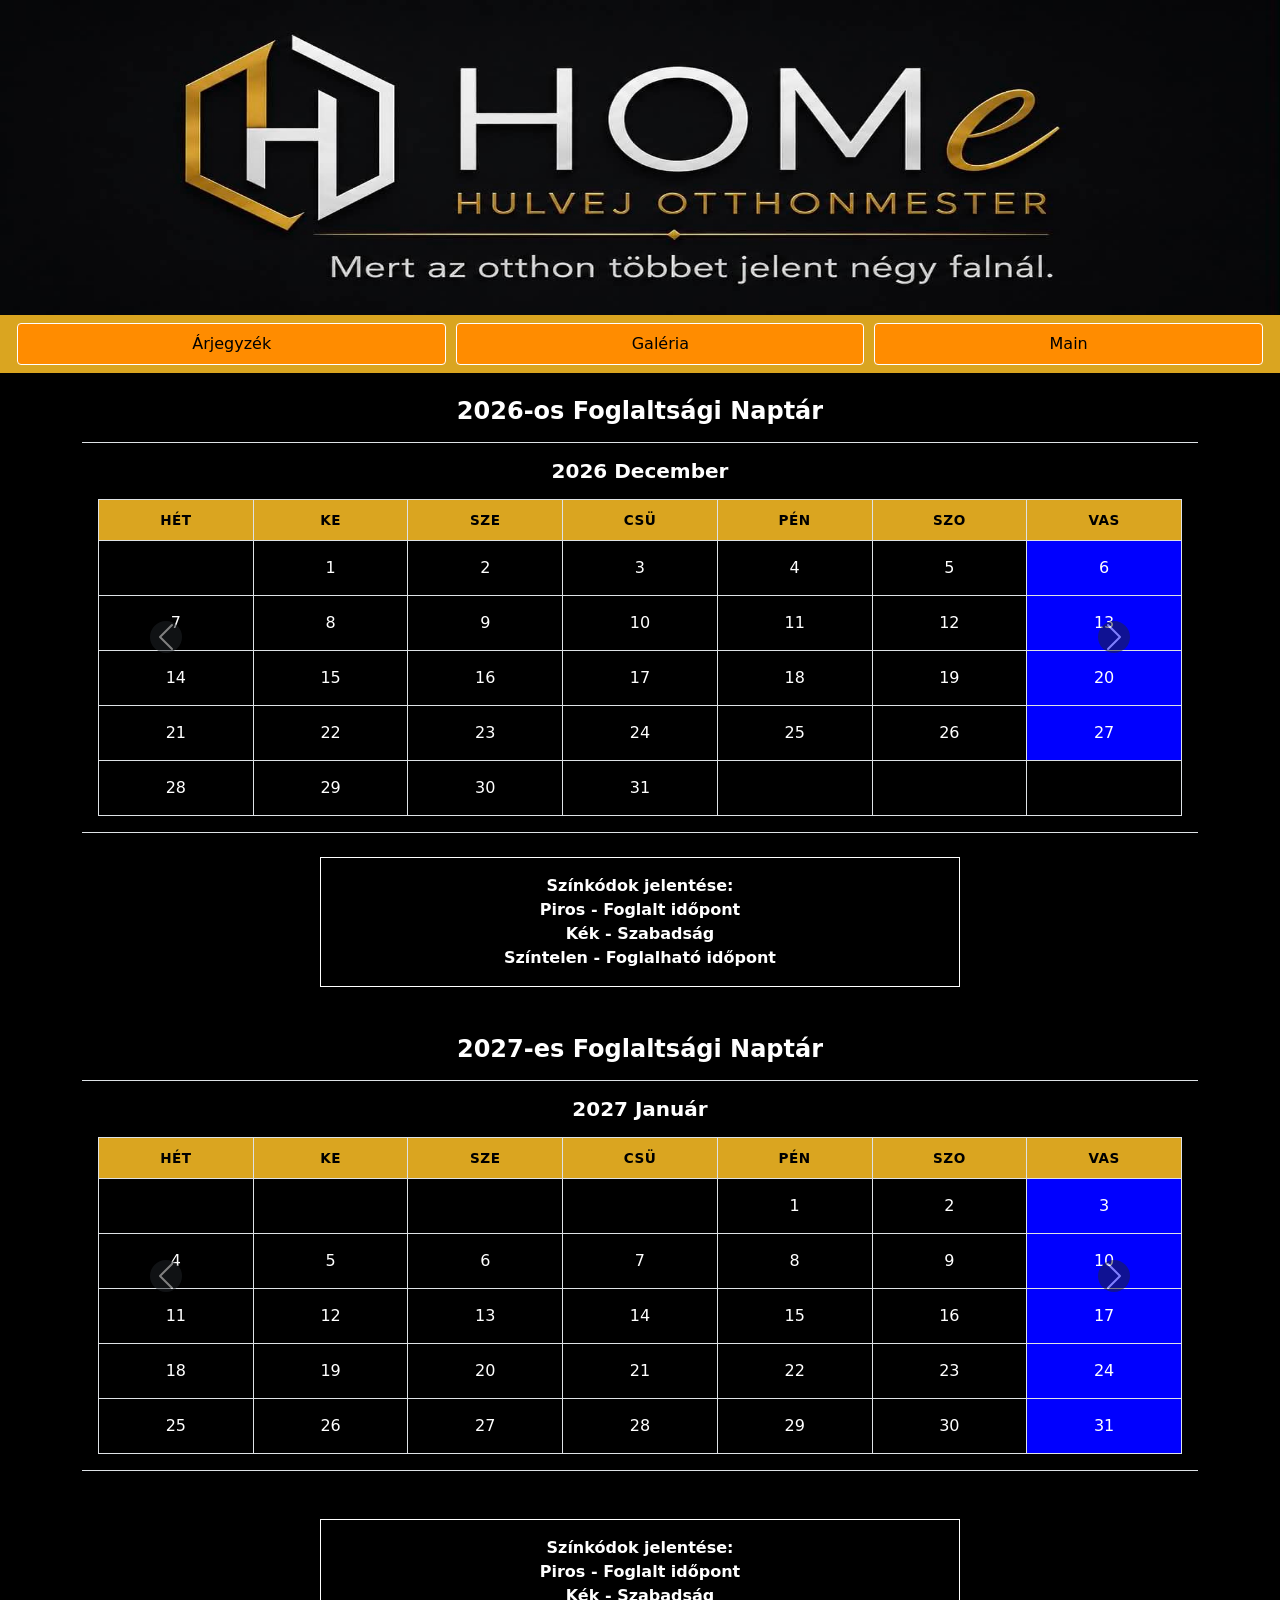
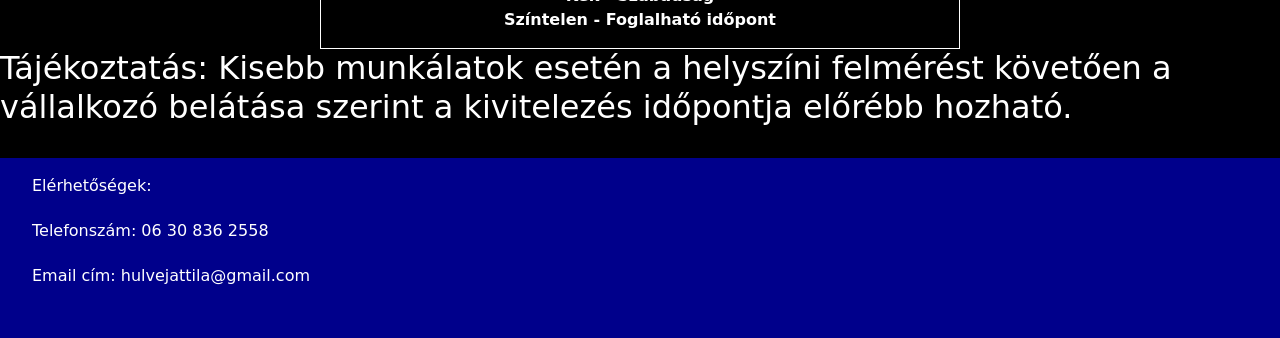
<file: Timinek/cal/cal.html>
<!DOCTYPE html>
<html lang="hu">
<head>
    <meta charset="UTF-8">
    <meta name="viewport" content="width=device-width, initial-scale=1.0">
    <title>Naptár</title>
    <link href="https://cdn.jsdelivr.net/npm/bootstrap@5.3.0/dist/css/bootstrap.min.css" rel="stylesheet">
    <link rel="stylesheet" href="cal.css">
</head>
<body>
    <div class="page">
        <!-- Logo Header -->
        <div class="main_logo " >
            <img src="../logo.jpg" alt="Logo" class="img-fluid">
        </div>

        <!-- Navbar -->
        <nav class="navbar navbar-expand-lg navbar-light bg-golden shadow-sm mb-4">
            <div class="container-fluid">
                <button class="navbar-toggler ms-auto" type="button" data-bs-toggle="collapse" data-bs-target="#navbarNavAltMarkup" aria-controls="navbarNavAltMarkup" aria-expanded="false" aria-label="Toggle navigation">
                    <span class="navbar-toggler-icon"></span>
                </button>
                
                <div class="collapse navbar-collapse" id="navbarNavAltMarkup">
                    <div class="navbar-nav w-100 nav-fill text-center fw-medium">
                        <a class="nav-item nav-link" href="../arjegyzek/ar.html">Árjegyzék</a>
                        <a class="nav-item nav-link" href="../gal/gal.html">Galéria</a>
                        <a class="nav-item nav-link" href="../main.html">Main</a>
                    </div>
                </div>
            </div>
        </nav>  


        <!-- ==================== 1. SLIDER: 2026-OS ÉV ==================== -->
        <div class="calendar container my-4" id="section-2026">
            <h2 class="h4 fw-bold text-center mb-3">2026-os Foglaltsági Naptár</h2>
            <div id="carousel2026" class="carousel slide shadow-sm rounded border bg-white" data-bs-ride="false">
                
                <div class="carousel-inner p-3">
                    
                    <!-- 2026 JÚLIUS -->
                    <div class="carousel-item" data-month="6" data-year="2026">
                        <h3 class="h5 fw-bold text-center mb-3">2026 Július</h3>
                        <div class="table-responsive">
                            <table class="table table-bordered calendar-table mb-0 text-center">
                                <thead>
                                    <tr class="text-muted small"><th>Hét</th><th>Ke</th><th>Sze</th><th>Csü</th><th>Pén</th><th>Szo</th><th>Vas</th></tr>
                                </thead>
                                <tbody>
                                    <tr>
                                        <td class="other-month"></td><td class="other-month"></td><td>1</td><td>2</td><td>3</td><td>4</td><td class="szabads">5</td>
                                    </tr>
                                    <tr><td>6</td><td>7</td><td>8</td><td>9</td><td>10</td><td>11</td><td class="szabads">12</td></tr>
                                    <tr><td>13</td><td>14</td><td>15</td><td>16</td><td>17</td><td>18</td><td class="szabads">19</td></tr>
                                    <tr><td>20</td><td>21</td><td>22</td><td>23</td><td>24</td><td>25</td><td class="szabads">26</td></tr>
                                    <tr>
                                        <td>27</td><td>28</td><td>29</td><td>30</td><td>31</td><td class="other-month"></td><td class="other-month"></td>
                                    </tr>
                                </tbody>
                            </table>
                        </div>
                    </div>

                    <!-- 2026 AUGUSZTUS -->
                    <div class="carousel-item" data-month="7" data-year="2026">
                        <h3 class="h5 fw-bold text-center mb-3">2026 Augusztus</h3>
                        <div class="table-responsive">
                            <table class="table table-bordered calendar-table mb-0 text-center">
                                <thead>
                                    <tr class="text-muted small"><th>Hét</th><th>Ke</th><th>Sze</th><th>Csü</th><th>Pén</th><th>Szo</th><th>Vas</th></tr>
                                </thead>
                                <tbody>
                                    <tr>
                                        <td class="other-month"></td><td class="other-month"></td><td class="other-month"></td><td class="other-month"></td><td class="other-month"></td><td>1</td><td class="szabads">2</td>
                                    </tr>
                                    <tr><td>3</td><td>4</td><td>5</td><td>6</td><td>7</td><td>8</td><td class="szabads">9</td></tr>
                                    <tr><td>10</td><td>11</td><td>12</td><td>13</td><td>14</td><td>15</td><td class="szabads">16</td></tr>
                                    <tr><td>17</td><td>18</td><td>19</td><td>20</td><td>21</td><td>22</td><td class="szabads">23</td></tr>
                                    <tr><td>24</td><td>25</td><td>26</td><td>27</td><td>28</td><td>29</td><td class="szabads">30</td></tr>
                                    <tr>
                                        <td>31</td><td class="other-month"></td><td class="other-month"></td><td class="other-month"></td><td class="other-month"></td><td class="other-month"></td><td class="other-month"></td>
                                    </tr>
                                </tbody>
                            </table>
                        </div>
                    </div>

                    <!-- 2026 SZEPTEMBER -->
                    <div class="carousel-item" data-month="8" data-year="2026">
                        <h3 class="h5 fw-bold text-center mb-3">2026 Szeptember</h3>
                        <div class="table-responsive">
                            <table class="table table-bordered calendar-table mb-0 text-center">
                                <thead>
                                    <tr class="text-muted small"><th>Hét</th><th>Ke</th><th>Sze</th><th>Csü</th><th>Pén</th><th>Szo</th><th>Vas</th></tr>
                                </thead>
                                <tbody>
                                    <tr>
                                        <td class="other-month"></td><td>1</td><td>2</td><td>3</td><td>4</td><td>5</td><td class="szabads">6</td>
                                    </tr>
                                    <tr><td>7</td><td>8</td><td>9</td><td>10</td><td>11</td><td>12</td><td class="szabads">13</td></tr>
                                    <tr><td>14</td><td>15</td><td>16</td><td>17</td><td>18</td><td>19</td><td class="szabads">20</td></tr>
                                    <tr><td>21</td><td>22</td><td>23</td><td>24</td><td>25</td><td>26</td><td class="szabads">27</td></tr>
                                    <tr>
                                        <td>28</td><td>29</td><td>30</td><td class="other-month"></td><td class="other-month"></td><td class="other-month"></td><td class="other-month"></td>
                                    </tr>
                                </tbody>
                            </table>
                        </div>
                    </div>

                    <!-- 2026 OKTÓBER -->
                    <div class="carousel-item" data-month="9" data-year="2026">
                        <h3 class="h5 fw-bold text-center mb-3">2026 Október</h3>
                        <div class="table-responsive">
                            <table class="table table-bordered calendar-table mb-0 text-center">
                                <thead>
                                    <tr class="text-muted small"><th>Hét</th><th>Ke</th><th>Sze</th><th>Csü</th><th>Pén</th><th>Szo</th><th>Vas</th></tr>
                                </thead>
                                <tbody>
                                    <tr>
                                        <td class="other-month"></td><td class="other-month"></td><td class="other-month"></td><td>1</td><td>2</td><td>3</td><td class="szabads">4</td>
                                    </tr>
                                    <tr><td>5</td><td>6</td><td>7</td><td>8</td><td>9</td><td>10</td><td class="szabads">11</td></tr>
                                    <tr><td>12</td><td>13</td><td>14</td><td>15</td><td>16</td><td>17</td><td class="szabads">18</td></tr>
                                    <tr><td>19</td><td>20</td><td>21</td><td>22</td><td>23</td><td>24</td><td class="szabads">25</td></tr>
                                    <tr>
                                        <td>26</td><td>27</td><td>28</td><td>29</td><td>30</td><td>31</td><td class="other-month"></td>
                                    </tr>
                                </tbody>
                            </table>
                        </div>
                    </div>

                    <!-- 2026 NOVEMBER -->
                    <div class="carousel-item" data-month="10" data-year="2026">
                        <h3 class="h5 fw-bold text-center mb-3">2026 November</h3>
                        <div class="table-responsive">
                            <table class="table table-bordered calendar-table mb-0 text-center">
                                <thead>
                                    <tr class="text-muted small"><th>Hét</th><th>Ke</th><th>Sze</th><th>Csü</th><th>Pén</th><th>Szo</th><th>Vas</th></tr>
                                </thead>
                                <tbody>
                                    <tr>
                                        <td class="other-month"></td><td class="other-month"></td><td class="other-month"></td><td class="other-month"></td><td class="other-month"></td><td class="other-month"></td><td class="szabads">1</td>
                                    </tr>
                                    <tr><td>2</td><td>3</td><td>4</td><td>5</td><td>6</td><td>7</td><td class="szabads">8</td></tr>
                                    <tr><td>9</td><td>10</td><td>11</td><td>12</td><td>13</td><td>14</td><td class="szabads">15</td></tr>
                                    <tr><td>16</td><td>17</td><td>18</td><td>19</td><td>20</td><td>21</td><td class="szabads">22</td></tr>
                                    <tr><td>23</td><td>24</td><td>25</td><td>26</td><td>27</td><td>28</td><td class="szabads">29</td></tr>
                                    <tr>
                                        <td>30</td><td class="other-month"></td><td class="other-month"></td><td class="other-month"></td><td class="other-month"></td><td class="other-month"></td><td class="other-month"></td>
                                    </tr>
                                </tbody>
                            </table>
                        </div>
                    </div>

                    <!-- 2026 DECEMBER -->
                    <div class="carousel-item" data-month="11" data-year="2026">
                        <h3 class="h5 fw-bold text-center mb-3">2026 December</h3>
                        <div class="table-responsive">
                            <table class="table table-bordered calendar-table mb-0 text-center">
                                <thead>
                                    <tr class="text-muted small"><th>Hét</th><th>Ke</th><th>Sze</th><th>Csü</th><th>Pén</th><th>Szo</th><th>Vas</th></tr>
                                </thead>
                                <tbody>
                                    <tr>
                                        <td class="other-month"></td><td>1</td><td>2</td><td>3</td><td>4</td><td>5</td><td class="szabads">6</td>
                                    </tr>
                                    <tr><td>7</td><td>8</td><td>9</td><td>10</td><td>11</td><td>12</td><td class="szabads">13</td></tr>
                                    <tr><td>14</td><td>15</td><td>16</td><td>17</td><td>18</td><td>19</td><td class="szabads">20</td></tr>
                                    <tr><td>21</td><td>22</td><td>23</td><td>24</td><td>25</td><td>26</td><td class="szabads">27</td></tr>
                                    <tr>
                                        <td>28</td><td>29</td><td>30</td><td>31</td><td class="other-month"></td><td class="other-month"></td><td class="other-month"></td>
                                    </tr>
                                </tbody>
                            </table>
                        </div>
                    </div>

                </div>

                <!-- Lapozó gombok a 2026-oshoz -->
                <button class="carousel-control-prev btn btn-link" type="button" data-bs-target="#carousel2026" data-bs-slide="prev">
                    <span class="carousel-control-prev-icon bg-dark rounded-circle p-2" aria-hidden="true"></span>
                    <span class="visually-hidden">Előző</span>
                </button>
                <button class="carousel-control-next btn btn-link" type="button" data-bs-target="#carousel2026" data-bs-slide="next">
                    <span class="carousel-control-next-icon bg-dark rounded-circle p-2" aria-hidden="true"></span>
                    <span class="visually-hidden">Következő</span>
                </button>
            </div>
        </div>

        <div class="taj">
            <b>Színkódok jelentése:</b>
            <b>Piros - Foglalt időpont</b>
            <b>Kék - Szabadság</b>
            <b>Színtelen - Foglalható időpont</b>
        </div>
        <!-- ==================== 2. SLIDER: 2027-ES ÉV ==================== -->
        <div class="calendar container my-5" id="section-2027">
            <h2 class="h4 fw-bold text-center mb-3">2027-es Foglaltsági Naptár</h2>
            <div id="carousel2027" class="carousel slide shadow-sm rounded border bg-white" data-bs-ride="false">
                
                <div class="carousel-inner p-3">
                    
                    <!-- 2027 JANUÁR -->
                    <div class="carousel-item" data-month="0" data-year="2027">
                        <h3 class="h5 fw-bold text-center mb-3">2027 Január</h3>
                        <div class="table-responsive">
                            <table class="table table-bordered calendar-table mb-0 text-center">
                                <thead>
                                    <tr class="text-muted small"><th>Hét</th><th>Ke</th><th>Sze</th><th>Csü</th><th>Pén</th><th>Szo</th><th>Vas</th></tr>
                                </thead>
                                <tbody>
                                    <tr>
                                        <td class="other-month"></td><td class="other-month"></td><td class="other-month"></td><td class="other-month"></td><td>1</td><td>2</td><td class="szabads">3</td>
                                    </tr>
                                    <tr><td>4</td><td>5</td><td>6</td><td>7</td><td>8</td><td>9</td><td class="szabads">10</td></tr>
                                    <tr><td>11</td><td>12</td><td>13</td><td>14</td><td>15</td><td>16</td><td class="szabads">17</td></tr>
                                    <tr><td>18</td><td>19</td><td>20</td><td>21</td><td>22</td><td>23</td><td class="szabads">24</td></tr>
                                    <tr><td>25</td><td>26</td><td>27</td><td>28</td><td>29</td><td>30</td><td class="szabads">31</td></tr>
                                </tbody>
                            </table>
                        </div>
                    </div>

                    <!-- 2027 FEBRUÁR -->
                    <div class="carousel-item" data-month="1" data-year="2027">
                        <h3 class="h5 fw-bold text-center mb-3">2027 Február</h3>
                        <div class="table-responsive">
                            <table class="table table-bordered calendar-table mb-0 text-center">
                                <thead>
                                    <tr class="text-muted small"><th>Hét</th><th>Ke</th><th>Sze</th><th>Csü</th><th>Pén</th><th>Szo</th><th>Vas</th></tr>
                                </thead>
                                <tbody>
                                    <tr>
                                        <td>1</td><td>2</td><td>3</td><td>4</td><td>5</td><td>6</td><td class="szabads">7</td>
                                    </tr>
                                    <tr><td>8</td><td>9</td><td>10</td><td>11</td><td>12</td><td>13</td><td class="szabads">14</td></tr>
                                    <tr><td>15</td><td>16</td><td>17</td><td>18</td><td>19</td><td>20</td><td class="szabads">21</td></tr>
                                    <tr><td>22</td><td>23</td><td>24</td><td>25</td><td>26</td><td>27</td><td class="szabads">28</td></tr>
                                </tbody>
                            </table>
                        </div>
                    </div>

                    <!-- 2027 MÁRCIUS -->
                    <div class="carousel-item" data-month="2" data-year="2027">
                        <h3 class="h5 fw-bold text-center mb-3">2027 Március</h3>
                        <div class="table-responsive">
                            <table class="table table-bordered calendar-table mb-0 text-center">
                                <thead>
                                    <tr class="text-muted small"><th>Hét</th><th>Ke</th><th>Sze</th><th>Csü</th><th>Pén</th><th>Szo</th><th>Vas</th></tr>
                                </thead>
                                <tbody>
                                    <tr>
                                        <td>1</td><td>2</td><td>3</td><td>4</td><td>5</td><td>6</td><td class="szabads">7</td>
                                    </tr>
                                    <tr><td>8</td><td>9</td><td>10</td><td>11</td><td>12</td><td>13</td><td class="szabads">14</td></tr>
                                    <tr><td>15</td><td>16</td><td>17</td><td>18</td><td>19</td><td>20</td><td class="szabads">21</td></tr>
                                    <tr><td>22</td><td>23</td><td>24</td><td>25</td><td>26</td><td>27</td><td class="szabads">28</td></tr>
                                    <tr>
                                        <td>29</td><td>30</td><td>31</td><td class="other-month"></td><td class="other-month"></td><td class="other-month"></td><td class="other-month"></td>
                                    </tr>
                                </tbody>
                            </table>
                        </div>
                    </div>

                    <!-- 2027 ÁPRILIS -->
                    <div class="carousel-item" data-month="3" data-year="2027">
                        <h3 class="h5 fw-bold text-center mb-3">2027 Április</h3>
                        <div class="table-responsive">
                            <table class="table table-bordered calendar-table mb-0 text-center">
                                <thead>
                                    <tr class="text-muted small"><th>Hét</th><th>Ke</th><th>Sze</th><th>Csü</th><th>Pén</th><th>Szo</th><th>Vas</th></tr>
                                </thead>
                                <tbody>
                                    <tr>
                                        <td class="other-month"></td><td class="other-month"></td><td class="other-month"></td><td>1</td><td>2</td><td>3</td><td class="szabads">4</td>
                                    </tr>
                                    <tr><td>5</td><td>6</td><td >7</td><td>8</td><td>9</td><td>10</td><td class="szabads">11</td></tr>
                                    <tr><td>12</td><td>13</td><td >14</td><td>15</td><td>16</td><td>17</td><td class="szabads">18</td></tr>
                                    <tr><td>19</td><td>20</td><td >21</td><td>22</td><td>23</td><td>24</td><td class="szabads">25</td></tr>
                                    <tr>
                                        <td>26</td><td>27</td><td >28</td><td>29</td><td>30</td><td class="other-month"></td><td class="other-month"></td>
                                    </tr>
                                </tbody>
                            </table>
                        </div>
                    </div>

                    <!-- 2027 MÁJUS -->
                    <div class="carousel-item" data-month="4" data-year="2027">
                        <h3 class="h5 fw-bold text-center mb-3">2027 Május</h3>
                        <div class="table-responsive">
                            <table class="table table-bordered calendar-table mb-0 text-center">
                                <thead>
                                    <tr class="text-muted small"><th>Hét</th><th>Ke</th><th>Sze</th><th>Csü</th><th>Pén</th><th>Szo</th><th>Vas</th></tr>
                                </thead>
                                <tbody>
                                    <tr>
                                        <td class="other-month"></td><td class="other-month"></td><td class="other-month"></td><td class="other-month"></td><td class="other-month"></td><td>1</td><td class="szabads">2</td>
                                    </tr>
                                    <tr><td>3</td><td>4</td><td>5</td><td>6</td><td>7</td><td>8</td><td class="szabads">9</td></tr>
                                    <tr><td>10</td><td>11</td><td>12</td><td>13</td><td>14</td><td>15</td><td class="szabads">16</td></tr>
                                    <tr><td>17</td><td>18</td><td>19</td><td>20</td><td>21</td><td>22</td><td class="szabads">23</td></tr>
                                    <tr><td>24</td><td>25</td><td>26</td><td>27</td><td>28</td><td>29</td><td class="szabads">30</td></tr>
                                    <tr>
                                        <td>31</td><td class="other-month"></td><td class="other-month"></td><td class="other-month"></td><td class="other-month"></td><td class="other-month"></td><td class="other-month"></td>
                                    </tr>
                                </tbody>
                            </table>
                        </div>
                    </div>

                    <!-- 2027 JÚNIUS -->
                    <div class="carousel-item" data-month="5" data-year="2027">
                        <h3 class="h5 fw-bold text-center mb-3">2027 Június</h3>
                        <div class="table-responsive">
                            <table class="table table-bordered calendar-table mb-0 text-center">
                                <thead>
                                    <tr class="text-muted small"><th>Hét</th><th>Ke</th><th>Sze</th><th>Csü</th><th>Pén</th><th>Szo</th><th>Vas</th></tr>
                                </thead>
                                <tbody>
                                    <tr>
                                        <td class="other-month"></td><td>1</td><td>2</td><td>3</td><td>4</td><td>5</td><td class="szabads">6</td>
                                    </tr>
                                    <tr><td>7</td><td>8</td><td>9</td><td>10</td><td>11</td><td>12</td><td class="szabads">13</td></tr>
                                    <tr><td>14</td><td>15</td><td>16</td><td>17</td><td>18</td><td>19</td><td class="szabads">20</td></tr>
                                    <tr><td>21</td><td>22</td><td>23</td><td>24</td><td>25</td><td>26</td><td class="szabads">27</td></tr>
                                    <tr>
                                        <td>28</td><td>29</td><td>30</td><td class="other-month"></td><td class="other-month"></td><td class="other-month"></td><td class="other-month"></td>
                                    </tr>
                                </tbody>
                            </table>
                        </div>
                    </div>

                    <!-- 2027 JÚLIUS -->
                    <div class="carousel-item" data-month="6" data-year="2027">
                        <h3 class="h5 fw-bold text-center mb-3">2027 Július</h3>
                        <div class="table-responsive">
                            <table class="table table-bordered calendar-table mb-0 text-center">
                                <thead>
                                    <tr class="text-muted small"><th>Hét</th><th>Ke</th><th>Sze</th><th>Csü</th><th>Pén</th><th>Szo</th><th>Vas</th></tr>
                                </thead>
                                <tbody>
                                    <tr>
                                        <td class="other-month"></td><td class="other-month"></td><td class="other-month"></td><td>1</td><td>2</td><td>3</td><td class="szabads">4</td>
                                    </tr>
                                    <tr><td>5</td><td>6</td><td>7</td><td>8</td><td>9</td><td>10</td><td class="szabads">11</td></tr>
                                    <tr><td>12</td><td>13</td><td>14</td><td>15</td><td>16</td><td>17</td><td class="szabads">18</td></tr>
                                    <tr><td>19</td><td>20</td><td>21</td><td>22</td><td>23</td><td>24</td><td class="szabads">25</td></tr>
                                    <tr>
                                        <td>26</td><td>27</td><td>28</td><td>29</td><td>30</td><td>31</td><td class="other-month"></td>
                                    </tr>
                                </tbody>
                            </table>
                        </div>
                    </div>

                    <!-- 2027 AUGUSZTUS -->
                    <div class="carousel-item" data-month="7" data-year="2027">
                        <h3 class="h5 fw-bold text-center mb-3">2027 Augusztus</h3>
                        <div class="table-responsive">
                            <table class="table table-bordered calendar-table mb-0 text-center">
                                <thead>
                                    <tr class="text-muted small"><th>Hét</th><th>Ke</th><th>Sze</th><th>Csü</th><th>Pén</th><th>Szo</th><th>Vas</th></tr>
                                </thead>
                                <tbody>
                                    <tr>
                                        <td class="other-month"></td><td class="other-month"></td><td class="other-month"></td><td class="other-month"></td><td class="other-month"></td><td class="other-month"></td><td class="szabads">1</td>
                                    </tr>
                                    <tr><td>2</td><td>3</td><td>4</td><td>5</td><td>6</td><td>7</td><td class="szabads">8</td></tr>
                                    <tr><td>9</td><td>10</td><td>11</td><td>12</td><td>13</td><td>14</td><td class="szabads">15</td></tr>
                                    <tr><td>16</td><td>17</td><td>18</td><td>19</td><td>20</td><td>21</td><td class="szabads">22</td></tr>
                                    <tr><td>23</td><td>24</td><td>25</td><td>26</td><td>27</td><td>28</td><td class="szabads">29</td></tr>
                                    <tr>
                                        <td>30</td><td>31</td><td class="other-month"></td><td class="other-month"></td><td class="other-month"></td><td class="other-month"></td><td class="other-month"></td>
                                    </tr>
                                </tbody>
                            </table>
                        </div>
                    </div>

                    <!-- 2027 SZEPTEMBER -->
                    <div class="carousel-item" data-month="8" data-year="2027">
                        <h3 class="h5 fw-bold text-center mb-3">2027 Szeptember</h3>
                        <div class="table-responsive">
                            <table class="table table-bordered calendar-table mb-0 text-center">
                                <thead>
                                    <tr class="text-muted small"><th>Hét</th><th>Ke</th><th>Sze</th><th>Csü</th><th>Pén</th><th>Szo</th><th>Vas</th></tr>
                                </thead>
                                <tbody>
                                    <tr>
                                        <td class="other-month"></td><td class="other-month"></td><td>1</td><td>2</td><td>3</td><td>4</td><td class="szabads">5</td>
                                    </tr>
                                    <tr><td>6</td><td>7</td><td>8</td><td>9</td><td>10</td><td>11</td><td class="szabads">12</td></tr>
                                    <tr><td>13</td><td>14</td><td>15</td><td>16</td><td>17</td><td>18</td><td class="szabads">19</td></tr>
                                    <tr><td>20</td><td>21</td><td>22</td><td>23</td><td>24</td><td>25</td><td class="szabads">26</td></tr>
                                    <tr>
                                        <td>27</td><td>28</td><td>29</td><td>30</td><td class="other-month"></td><td class="other-month"></td><td class="other-month"></td>
                                    </tr>
                                </tbody>
                            </table>
                        </div>
                    </div>

                    <!-- 2027 OKTÓBER -->
                    <div class="carousel-item" data-month="9" data-year="2027">
                        <h3 class="h5 fw-bold text-center mb-3">2027 Október</h3>
                        <div class="table-responsive">
                            <table class="table table-bordered calendar-table mb-0 text-center">
                                <thead>
                                    <tr class="text-muted small"><th>Hét</th><th>Ke</th><th>Sze</th><th>Csü</th><th>Pén</th><th>Szo</th><th>Vas</th></tr>
                                </thead>
                                <tbody>
                                    <tr>
                                        <td class="other-month"></td><td class="other-month"></td><td class="other-month"></td><td class="other-month"></td><td>1</td><td>2</td><td class="szabads">3</td>
                                    </tr>
                                    <tr><td>4</td><td>5</td><td>6</td><td>7</td><td>8</td><td>9</td><td class="szabads">10</td></tr>
                                    <tr><td>11</td><td>12</td><td>13</td><td>14</td><td>15</td><td>16</td><td class="szabads">17</td></tr>
                                    <tr><td>18</td><td>19</td><td>20</td><td>21</td><td>22</td><td>23</td><td class="szabads">24</td></tr>
                                    <tr>
                                        <td>25</td><td>26</td><td>27</td><td>28</td><td>29</td><td>30</td><td class="szabads">31</td>
                                    </tr>
                                </tbody>
                            </table>
                        </div>
                    </div>

                    <!-- 2027 NOVEMBER -->
                    <div class="carousel-item" data-month="10" data-year="2027">
                        <h3 class="h5 fw-bold text-center mb-3">2027 November</h3>
                        <div class="table-responsive">
                            <table class="table table-bordered calendar-table mb-0 text-center">
                                <thead>
                                    <tr class="text-muted small"><th>Hét</th><th>Ke</th><th>Sze</th><th>Csü</th><th>Pén</th><th>Szo</th><th>Vas</th></tr>
                                </thead>
                                <tbody>
                                    <tr>
                                        <td>1</td><td>2</td><td>3</td><td>4</td><td>5</td><td>6</td><td class="szabads">7</td>
                                    </tr>
                                    <tr><td>8</td><td>9</td><td>10</td><td>11</td><td>12</td><td>13</td><td class="szabads">14</td></tr>
                                    <tr><td>15</td><td>16</td><td>17</td><td>18</td><td>19</td><td>20</td><td class="szabads">21</td></tr>
                                    <tr><td>22</td><td>23</td><td>24</td><td>25</td><td>26</td><td>27</td><td class="szabads">28</td></tr>
                                    <tr>
                                        <td>29</td><td>30</td><td class="other-month"></td><td class="other-month"></td><td class="other-month"></td><td class="other-month"></td><td class="other-month"></td>
                                    </tr>
                                </tbody>
                            </table>
                        </div>
                    </div>

                    <!-- 2027 DECEMBER -->
                    <div class="carousel-item" data-month="11" data-year="2027">
                        <h3 class="h5 fw-bold text-center mb-3">2027 December</h3>
                        <div class="table-responsive">
                            <table class="table table-bordered calendar-table mb-0 text-center">
                                <thead>
                                    <tr class="text-muted small"><th>Hét</th><th>Ke</th><th>Sze</th><th>Csü</th><th>Pén</th><th>Szo</th><th>Vas</th></tr>
                                </thead>
                                <tbody>
                                    <tr>
                                        <td class="other-month"></td><td class="other-month"></td><td>1</td><td>2</td><td>3</td><td>4</td><td class="szabads">5</td>
                                    </tr>
                                    <tr><td>6</td><td>7</td><td>8</td><td>9</td><td>10</td><td>11</td><td class="szabads">12</td></tr>
                                    <tr><td>13</td><td>14</td><td>15</td><td>16</td><td>17</td><td>18</td><td class="szabads">19</td></tr>
                                    <tr><td>20</td><td>21</td><td>22</td><td>23</td><td>24</td><td>25</td><td class="szabads">26</td></tr>
                                    <tr>
                                        <td>27</td><td>28</td><td>29</td><td>30</td><td>31</td><td class="other-month"></td><td class="other-month"></td>
                                    </tr>
                                </tbody>
                            </table>
                        </div>
                    </div>

                </div>

                <!-- Lapozó gombok a 2027-eshez -->
                <button class="carousel-control-prev btn btn-link" type="button" data-bs-target="#carousel2027" data-bs-slide="prev">
                    <span class="carousel-control-prev-icon bg-dark rounded-circle p-2" aria-hidden="true"></span>
                    <span class="visually-hidden">Előző</span>
                </button>
                <button class="carousel-control-next btn btn-link" type="button" data-bs-target="#carousel2027" data-bs-slide="next">
                    <span class="carousel-control-next-icon bg-dark rounded-circle p-2" aria-hidden="true"></span>
                    <span class="visually-hidden">Következő</span>
                </button>
            </div>
        </div>

        <div class="taj">
            <b>Színkódok jelentése:</b>
            <b>Piros - Foglalt időpont</b>
            <b>Kék - Szabadság</b>
            <b>Színtelen - Foglalható időpont</b>
        </div>

        <h2>Tájékoztatás: Kisebb munkálatok esetén a helyszíni felmérést követően a vállalkozó belátása szerint a kivitelezés időpontja előrébb hozható.</h2>

        <!-- Footer Information Block -->
        <div class="footer ">
            <p class="">Elérhetőségek:</p>
            <p class="">Telefonszám: 06 30 836 2558</p>
            <p class="">Email cím: hulvejattila@gmail.com</p>
        </div>
    </div>
    
    <script src="https://cdn.jsdelivr.net/npm/bootstrap@5.3.0/dist/js/bootstrap.bundle.min.js"></script>
    
    <script src="cal.js"></script>
</body>
</html>
</file>
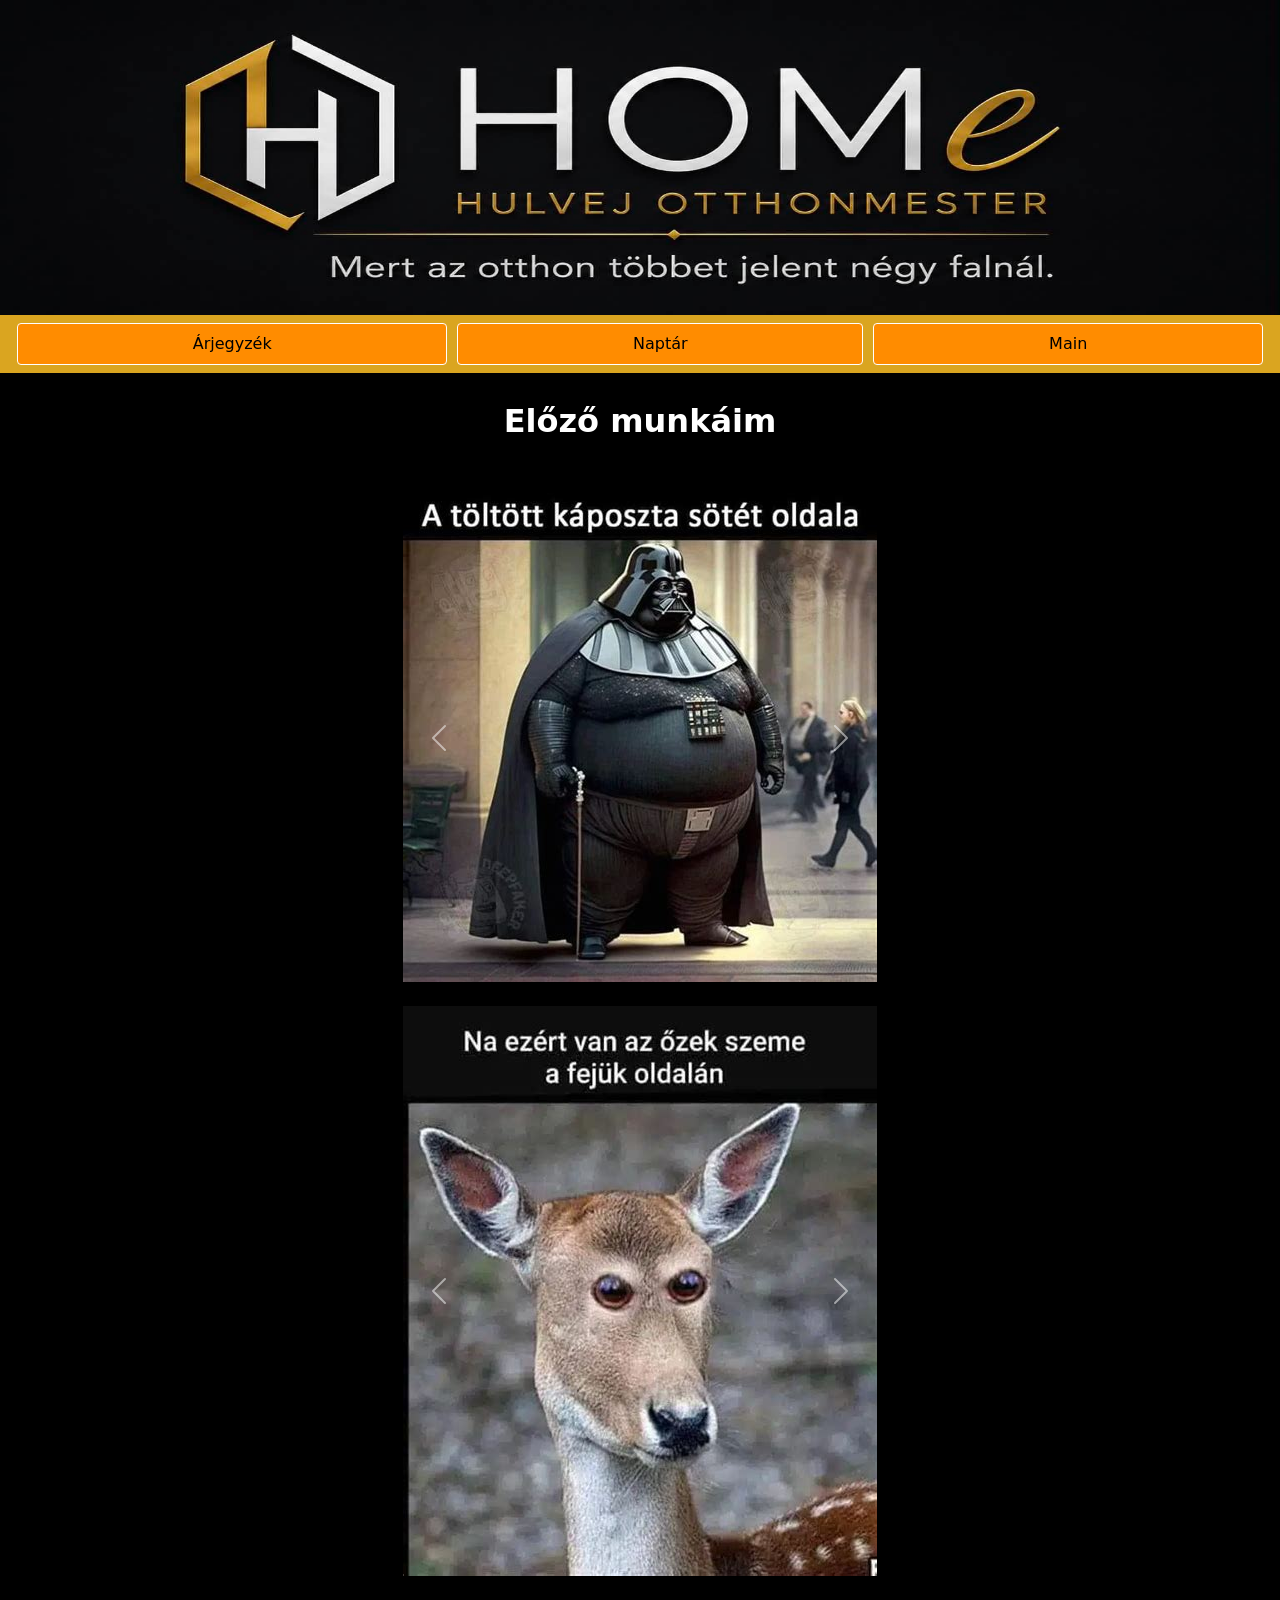
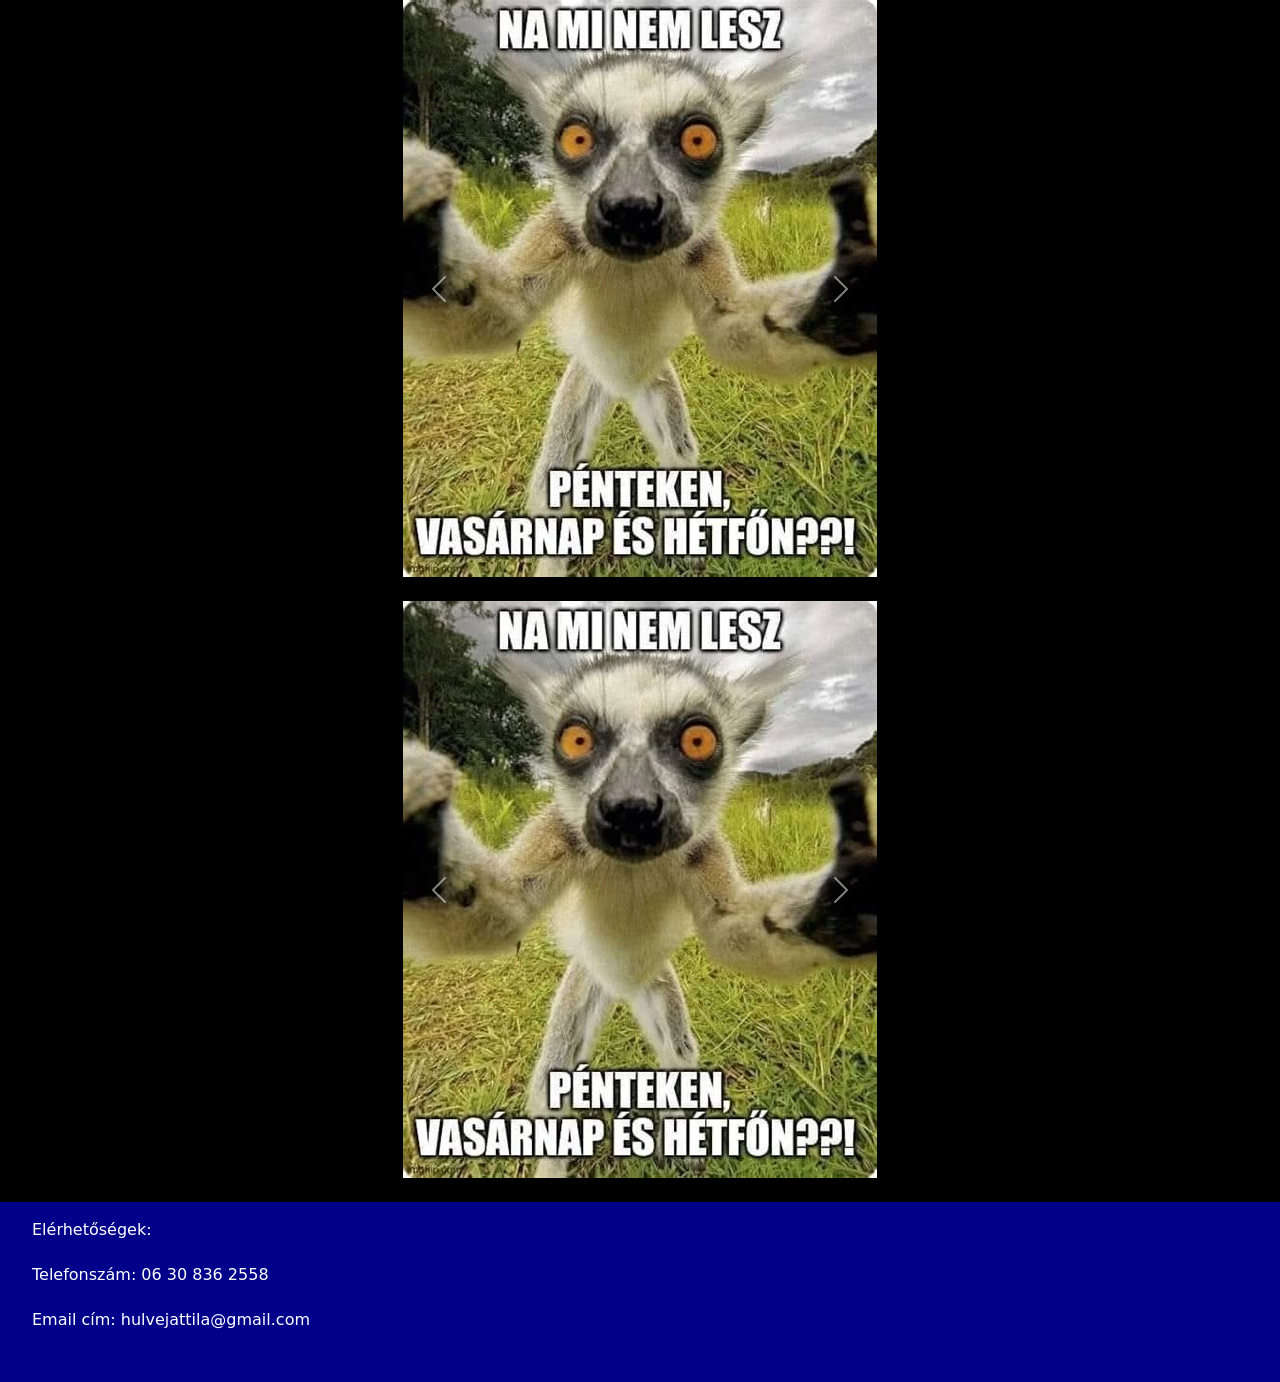
<file: Timinek/gal/gal.html>
<!DOCTYPE html>
<html lang="en">
<head>
    <meta charset="UTF-8">
    <meta name="viewport" content="width=device-width, initial-scale=1.0">
    <link rel="stylesheet" href="gal.css">
    <link href="https://cdn.jsdelivr.net/npm/bootstrap@5.3.0/dist/css/bootstrap.min.css" rel="stylesheet">
    <title>Galéria</title>
</head>
<body>
    <div class="page">
        <div class="main_logo " ><img src="../logo.jpg" alt="" class="img-fluid"></div>
    <!--Itt vannak a gombok-->
    <nav class="navbar navbar-expand-lg navbar-light bg-golden shadow-sm mb-4">
            <div class="container-fluid">
                <button class="navbar-toggler ms-auto" type="button" data-bs-toggle="collapse" data-bs-target="#navbarNavAltMarkup" aria-controls="navbarNavAltMarkup" aria-expanded="false" aria-label="Toggle navigation">
                    <span class="navbar-toggler-icon"></span>
                </button>
                
                <div class="collapse navbar-collapse" id="navbarNavAltMarkup">
                    <div class="navbar-nav w-100 nav-fill text-center fw-medium">
                        <a class="nav-item nav-link" href="../arjegyzek/ar.html">Árjegyzék</a>
                        <a class="nav-item nav-link" href="../cal/cal.html">Naptár</a>
                        <a class="nav-item nav-link" href="../main.html">Main</a>
                    </div>
                </div>
            </div>
        </nav>  

    <div class="galery">

        <b>Előző munkáim</b>
<br><br>
    <div id="carouselExample1" class="carousel slide">
  <div class="carousel-inner">
    <div class="carousel-item active">
      <img src="OIP._dRqmVYjrXsk2rcaRAsKwgHaHp" class="d-block w-100" alt="...">
    </div>
    <div class="carousel-item">
      <img src="OIP.i4tWWqUZFeApUgAXu1Kk2gHaI6" class="d-block w-100" alt="...">
    </div>
    <div class="carousel-item">
      <img src="OIP.lbI0gE9KwW1AThcmLh0acQHaJB" class="d-block w-100" alt="...">
    </div>
  </div>
  <button class="carousel-control-prev" type="button" data-bs-target="#carouselExample1" data-bs-slide="prev">
    <span class="carousel-control-prev-icon" aria-hidden="true"></span>
    <span class="visually-hidden">Previous</span>
  </button>
  <button class="carousel-control-next" type="button" data-bs-target="#carouselExample1" data-bs-slide="next">
    <span class="carousel-control-next-icon" aria-hidden="true"></span>
    <span class="visually-hidden">Next</span>
  </button>
</div>
<br>
<div id="carouselExample2" class="carousel slide">
  <div class="carousel-inner">
    <div class="carousel-item active">
      <img src="OIP.i4tWWqUZFeApUgAXu1Kk2gHaI6" class="d-block w-100" alt="...">
    </div>
    <div class="carousel-item">
      <img src="OIP._dRqmVYjrXsk2rcaRAsKwgHaHp" class="d-block w-100" alt="...">
    </div>
    <div class="carousel-item">
      <img src="OIP.lbI0gE9KwW1AThcmLh0acQHaJB" class="d-block w-100" alt="...">
    </div>
  </div>
  <button class="carousel-control-prev" type="button" data-bs-target="#carouselExample2" data-bs-slide="prev">
    <span class="carousel-control-prev-icon" aria-hidden="true"></span>
    <span class="visually-hidden"></span>
  </button>
  <button class="carousel-control-next" type="button" data-bs-target="#carouselExample2" data-bs-slide="next">
    <span class="carousel-control-next-icon" aria-hidden="true"></span>
    <span class="visually-hidden">Next</span>
  </button>
</div>
<br>
<div id="carouselExample" class="carousel slide">
  <div class="carousel-inner">
    <div class="carousel-item active">
      <img src="OIP.lbI0gE9KwW1AThcmLh0acQHaJB" class="d-block w-100" alt="...">
    </div>
    <div class="carousel-item">
      <img src="9e25b425-540f-47d1-9d6f-095fde4f9aae.jpg" class="d-block w-100" alt="...">
    </div>
    <div class="carousel-item">
      <img src="OIP._dRqmVYjrXsk2rcaRAsKwgHaHp" class="d-block w-100" alt="...">
    </div>
  </div>
  <button class="carousel-control-prev" type="button" data-bs-target="#carouselExample" data-bs-slide="prev">
    <span class="carousel-control-prev-icon" aria-hidden="true"></span>
    <span class="visually-hidden">Previous</span>
  </button>
  <button class="carousel-control-next" type="button" data-bs-target="#carouselExample" data-bs-slide="next">
    <span class="carousel-control-next-icon" aria-hidden="true"></span>
    <span class="visually-hidden">Next</span>
  </button>
</div>

<br>
<div id="Example4" class="carousel slide">
  <div class="carousel-inner">
    <div class="carousel-item active">
      <img src="OIP.lbI0gE9KwW1AThcmLh0acQHaJB" class="d-block w-100" alt="...">
    </div>
    <div class="carousel-item">
      <img src="9e25b425-540f-47d1-9d6f-095fde4f9aae.jpg" class="d-block w-100" alt="...">
    </div>
    <div class="carousel-item">
      <img src="OIP._dRqmVYjrXsk2rcaRAsKwgHaHp" class="d-block w-100" alt="...">
    </div>
  </div>
  <button class="carousel-control-prev" type="button" data-bs-target="#Example4" data-bs-slide="prev">
    <span class="carousel-control-prev-icon" aria-hidden="true"></span>
    <span class="visually-hidden">Previous</span>
  </button>
  <button class="carousel-control-next" type="button" data-bs-target="#Example4" data-bs-slide="next">
    <span class="carousel-control-next-icon" aria-hidden="true"></span>
    <span class="visually-hidden">Next</span>
  </button>
</div>

<br>
    </div>


        <div class="footer">
        <p>Elérhetőségek:</p>
        <p>Telefonszám: 06 30 836 2558</p>
        <p>Email cím: hulvejattila@gmail.com</p>
    </div>
    </div>


      <script src="https://cdn.jsdelivr.net/npm/bootstrap@5.3.8/dist/js/bootstrap.bundle.min.js" integrity="sha384-FKyoEForCGlyvwx9Hj09JcYn3nv7wiPVlz7YYwJrWVcXK/BmnVDxM+D2scQbITxI" crossorigin="anonymous"></script>
</body>
</html>
</file>
<file: main.css>
.nav-link{
    border: 1px solid black;
}

.navbar-nav .nav-link  {
    background-color: #ff8c00; 
    border: 1px solid white !important;
    color: black !important;  
    margin: 0 5px;             
    border-radius: 4px;        
    transition: background-color 0.2s ease; 
}

.main_logo img{
    height: 35vh;
    width: 100%;
    padding: auto;
    margin: auto;
}

.main_logo {
    width: 100%;
    height: 35vh;
    padding: auto;
    margin-left: auto;
}

.footer{
    background-color: darkblue;
    height: 20vh;
    width: 100%;
    color: white;
    display: flex;
    flex-direction: column;
    gap: 0.3rem;
    padding: 2rem;
    padding-top: 1rem;
    padding-bottom: 1rem;
}

.page{
    width: 100%;
    background-color: black;
    justify-content: center;
    align-items: center;
}

.navbar{
    width:100%;
    background-color: goldenrod;
    gap: 1rem;
    display: flex;
    flex-direction: row;
    align-items: center;
    justify-content: center;
}

.main_text{
    display: flex;
    flex-direction: column;
    padding:2rem;
}

.main_text img{
    width: 10rem;
    height: 10rem;
}
.kepes{
    display: flex;
    flex-direction: row;
}

p{
    color: white;
}

ul{
    list-style:square;
    color: white;
}

.nav-link{
    border: 1px solid black;
}

.navbar-nav .nav-link {
    background-color: #ff8c00; 
    border-color: black;
    color: black !important;  
    margin: 0 5px;             
    border-radius: 4px;        
    transition: background-color 0.2s ease; 
}

.arany{
	color: goldenrod;}
i{ 	font-size:large;}
</file>
<file: arjegyzek/ar.css>
.nav-link{
    border: 1px solid black;
}
.navbar-nav .nav-link  {
    background-color: #ff8c00 !important; 
    border: 1px solid white !important;
    color: black !important;  
    margin: 0 5px;             
    border-radius: 4px;        
    transition: background-color 0.2s ease; 
}

.main_logo img{
    height: 35vh;
    width: 100%;
    padding: auto;
    margin: auto;
}

.main_logo {
    width: 100%;
    height: 35vh;
    padding: auto;
    margin-left: auto;
}

.footer{
    background-color: darkblue;
    height: 20vh;
    width: 100%;
    color: white;
    display: flex;
    flex-direction: column;
    gap: 0.3rem;
    padding: 2rem;
    padding-top: 1rem;
    padding-bottom: 1rem;
}

.page{
    width: 100%;
    background-color: black;
    justify-content: center;
    align-items: center;
}

.navbar{
    width:100%;
    background-color: goldenrod;
    gap: 1rem;
    display: flex;
    flex-direction: row;
    align-items: center;
    justify-content: center;
}

.arak  {
    display: flex;
    flex-direction: column;
    justify-content: center;
    align-items: center;
}

.mellett{
    display: flex;
    flex-direction: row;
    justify-content: center;
    align-items: center;
}

b{
    font-size: xx-large;
	color:white;
}

li{
    color: white;
}
</file>
<file: cal/cal.css>
.nav-link{
    border: 1px solid black;
}

.navbar-nav .nav-link  {
    background-color: #ff8c00 !important; 
    border: 1px solid white !important;
    color: black !important;  
    margin: 0 5px;             
    border-radius: 4px;        
    transition: background-color 0.2s ease; 
}

.main_logo img{
    height: 35vh;
    width: 100%;
    padding: auto;
    margin: auto;
}

.main_logo {
    width: 100%;
    height: 35vh;
    padding: auto;
    margin-left: auto;
}

.footer{
    background-color: darkblue;
    height: 20vh;
    width: 100%;
    color: white;
    display: flex;
    flex-direction: column;
    gap: 0.3rem;
    padding: 2rem;
    padding-top: 1rem;
    padding-bottom: 1rem;
}

.page{
    width: 100%;
    background-color: black;
    justify-content: center;
    align-items: center;
}

.navbar{
    width:100%;
    background-color: goldenrod;
    gap: 1rem;
    display: flex;
    flex-direction: row;
    align-items: center;
    justify-content: center;
}

.foglalt{
    background-color: red !important;
}


.szabads{
    background-color: blue  !important;
}

.taj{
    display: flex;
    flex-direction: column;
    align-items: center;
    justify-content: center;
    border: 1px solid white;
    margin-bottom: 2rem;
    margin: auto;
    padding: 1rem;
    width: 50%;
color:white;
}

.calendar-table {
    table-layout: fixed;
    width: 100%;
}

.calendar-table th {
    padding: 10px 0 !important;
    font-size: 0.85rem;
    text-transform: uppercase;
    letter-spacing: 0.5px;
}

.calendar-table td {
    height: 55px; 
    vertical-align: middle; 
    padding: 0 !important;
    position: relative;
    font-weight: 500;
background-color:black ;
}

.carousel, 
.carousel-inner, 
.table-responsive, 
.calendar-table {
    width: 100% !important;
    max-width: 100% !important;
    background-color:black ;
    color:white;
}

.carousel.slide {
    max-width: 100% !important;
    border-left: none !important;  
    border-right: none !important;
    border-radius: 0 !important;   
}

h2{
    margin: auto;
    margin-bottom: 2rem;
    color:white !important;
}


thead th{
    background-color: goldenrod !important;
}

b{
    color:white !important;
}

td{
	color:white !important;
	background-color: black;	
}
</file>
<file: gal/gal.css>
.nav-link{
    border: 1px solid black;
}

.navbar-nav .nav-link  {
    background-color: #ff8c00; 
    border: 1px solid white !important;
    color: black !important;  
    margin: 0 5px;             
    border-radius: 4px;        
    transition: background-color 0.2s ease; 
}

.main_logo img{
    height: 35vh;
    width: 100%;
    padding: auto;
    margin: auto;
}

.main_logo {
    width: 100%;
    height: 35vh;
    padding: auto;
    margin-left: auto;
}

.footer{
    background-color: darkblue;
    height: 20vh;
    width: 100%;
    color: white;
    display: flex;
    flex-direction: column;
    gap: 0.3rem;
    padding: 2rem;
    padding-top: 1rem;
    padding-bottom: 1rem;
}

.page{
    width: 100%;
    background-color: black;
    justify-content: center;
    align-items: center;
}

.navbar{
    width:100%;
    background-color: goldenrod;
    gap: 1rem;
    display: flex;
    flex-direction: row;
    align-items: center;
    justify-content: center;
}

.galery{
    display: flex;
    flex-direction: column;
    justify-content: center;
    align-items: center;
}
b{
    font-size: xx-large;
	color: white;
}
</file>
<file: Timinek/arjegyzek/ar.css>
.nav-link{
    border: 1px solid black;
}
.navbar-nav .nav-link  {
    background-color: #ff8c00 !important; 
    border: 1px solid white !important;
    color: black !important;  
    margin: 0 5px;             
    border-radius: 4px;        
    transition: background-color 0.2s ease; 
}

.main_logo img{
    height: 35vh;
    width: 100%;
    padding: auto;
    margin: auto;
}

.main_logo {
    width: 100%;
    height: 35vh;
    padding: auto;
    margin-left: auto;
}

.footer{
    background-color: darkblue;
    height: 20vh;
    width: 100%;
    color: white;
    display: flex;
    flex-direction: column;
    gap: 0.3rem;
    padding: 2rem;
    padding-top: 1rem;
    padding-bottom: 1rem;
}

.page{
    width: 100%;
    background-color: black;
    justify-content: center;
    align-items: center;
}

.navbar{
    width:100%;
    background-color: goldenrod;
    gap: 1rem;
    display: flex;
    flex-direction: row;
    align-items: center;
    justify-content: center;
}

.arak  {
    display: flex;
    flex-direction: column;
    justify-content: center;
    align-items: center;
}

.mellett{
    display: flex;
    flex-direction: row;
    justify-content: center;
    align-items: center;
}

b{
    font-size: xx-large;
	color:white;
}

li{
    color: white;
}
</file>
<file: Timinek/cal/cal.css>
.nav-link{
    border: 1px solid black;
}

.navbar-nav .nav-link  {
    background-color: #ff8c00 !important; 
    border: 1px solid white !important;
    color: black !important;  
    margin: 0 5px;             
    border-radius: 4px;        
    transition: background-color 0.2s ease; 
}

.main_logo img{
    height: 35vh;
    width: 100%;
    padding: auto;
    margin: auto;
}

.main_logo {
    width: 100%;
    height: 35vh;
    padding: auto;
    margin-left: auto;
}

.footer{
    background-color: darkblue;
    height: 20vh;
    width: 100%;
    color: white;
    display: flex;
    flex-direction: column;
    gap: 0.3rem;
    padding: 2rem;
    padding-top: 1rem;
    padding-bottom: 1rem;
}

.page{
    width: 100%;
    background-color: black;
    justify-content: center;
    align-items: center;
}

.navbar{
    width:100%;
    background-color: goldenrod;
    gap: 1rem;
    display: flex;
    flex-direction: row;
    align-items: center;
    justify-content: center;
}

.foglalt{
    background-color: red !important;
}


.szabads{
    background-color: blue  !important;
}

.taj{
    display: flex;
    flex-direction: column;
    align-items: center;
    justify-content: center;
    border: 1px solid white;
    margin-bottom: 2rem;
    margin: auto;
    padding: 1rem;
    width: 50%;
color:white;
}

.calendar-table {
    table-layout: fixed;
    width: 100%;
}

.calendar-table th {
    padding: 10px 0 !important;
    font-size: 0.85rem;
    text-transform: uppercase;
    letter-spacing: 0.5px;
}

.calendar-table td {
    height: 55px; 
    vertical-align: middle; 
    padding: 0 !important;
    position: relative;
    font-weight: 500;
background-color:black ;
}

.carousel, 
.carousel-inner, 
.table-responsive, 
.calendar-table {
    width: 100% !important;
    max-width: 100% !important;
    background-color:black ;
    color:white;
}

.carousel.slide {
    max-width: 100% !important;
    border-left: none !important;  
    border-right: none !important;
    border-radius: 0 !important;   
}

h2{
    margin: auto;
    margin-bottom: 2rem;
    color:white !important;
}


thead th{
    background-color: goldenrod !important;
}

b{
    color:white !important;
}

td{
	color:white !important;
	background-color: black;	
}
</file>
<file: Timinek/gal/gal.css>
.nav-link{
    border: 1px solid black;
}

.navbar-nav .nav-link  {
    background-color: #ff8c00; 
    border: 1px solid white !important;
    color: black !important;  
    margin: 0 5px;             
    border-radius: 4px;        
    transition: background-color 0.2s ease; 
}

.main_logo img{
    height: 35vh;
    width: 100%;
    padding: auto;
    margin: auto;
}

.main_logo {
    width: 100%;
    height: 35vh;
    padding: auto;
    margin-left: auto;
}

.footer{
    background-color: darkblue;
    height: 20vh;
    width: 100%;
    color: white;
    display: flex;
    flex-direction: column;
    gap: 0.3rem;
    padding: 2rem;
    padding-top: 1rem;
    padding-bottom: 1rem;
}

.page{
    width: 100%;
    background-color: black;
    justify-content: center;
    align-items: center;
}

.navbar{
    width:100%;
    background-color: goldenrod;
    gap: 1rem;
    display: flex;
    flex-direction: row;
    align-items: center;
    justify-content: center;
}

.galery{
    display: flex;
    flex-direction: column;
    justify-content: center;
    align-items: center;
}
b{
    font-size: xx-large;
	color: white;
}
</file>
